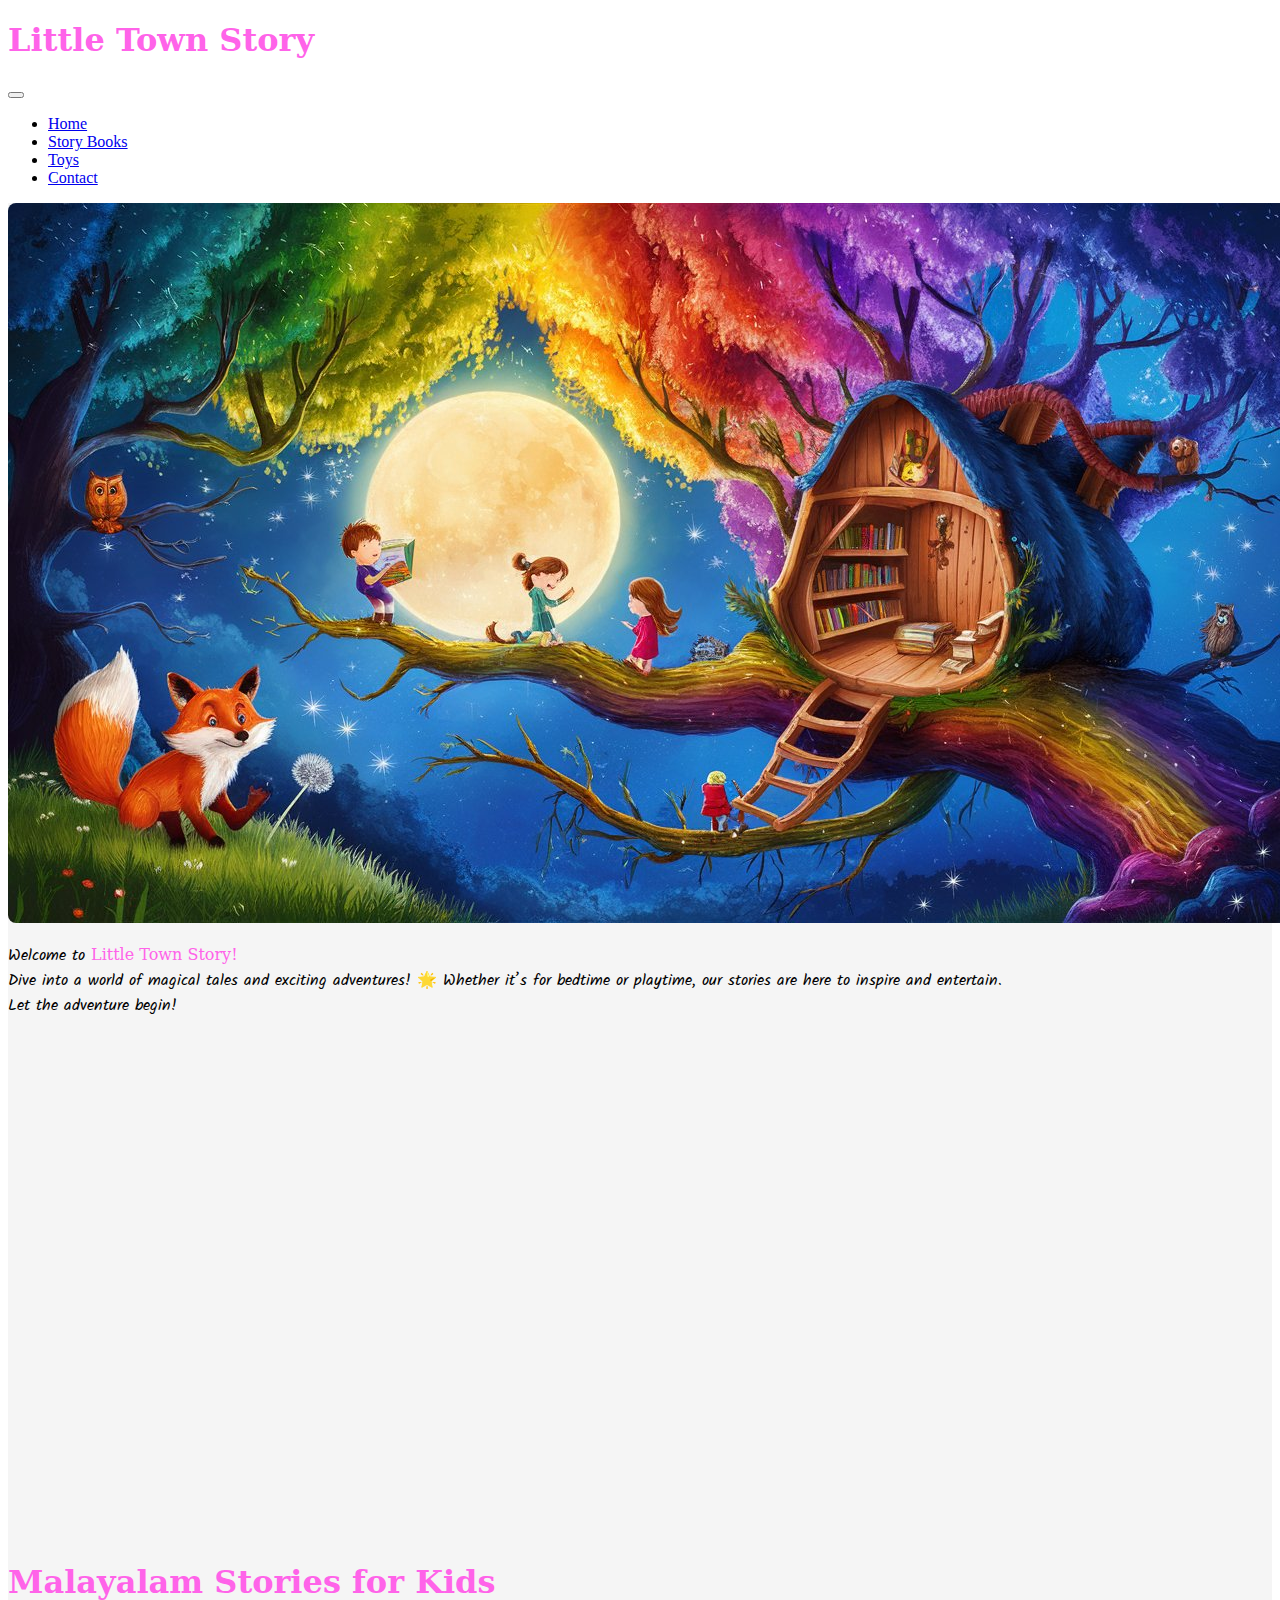
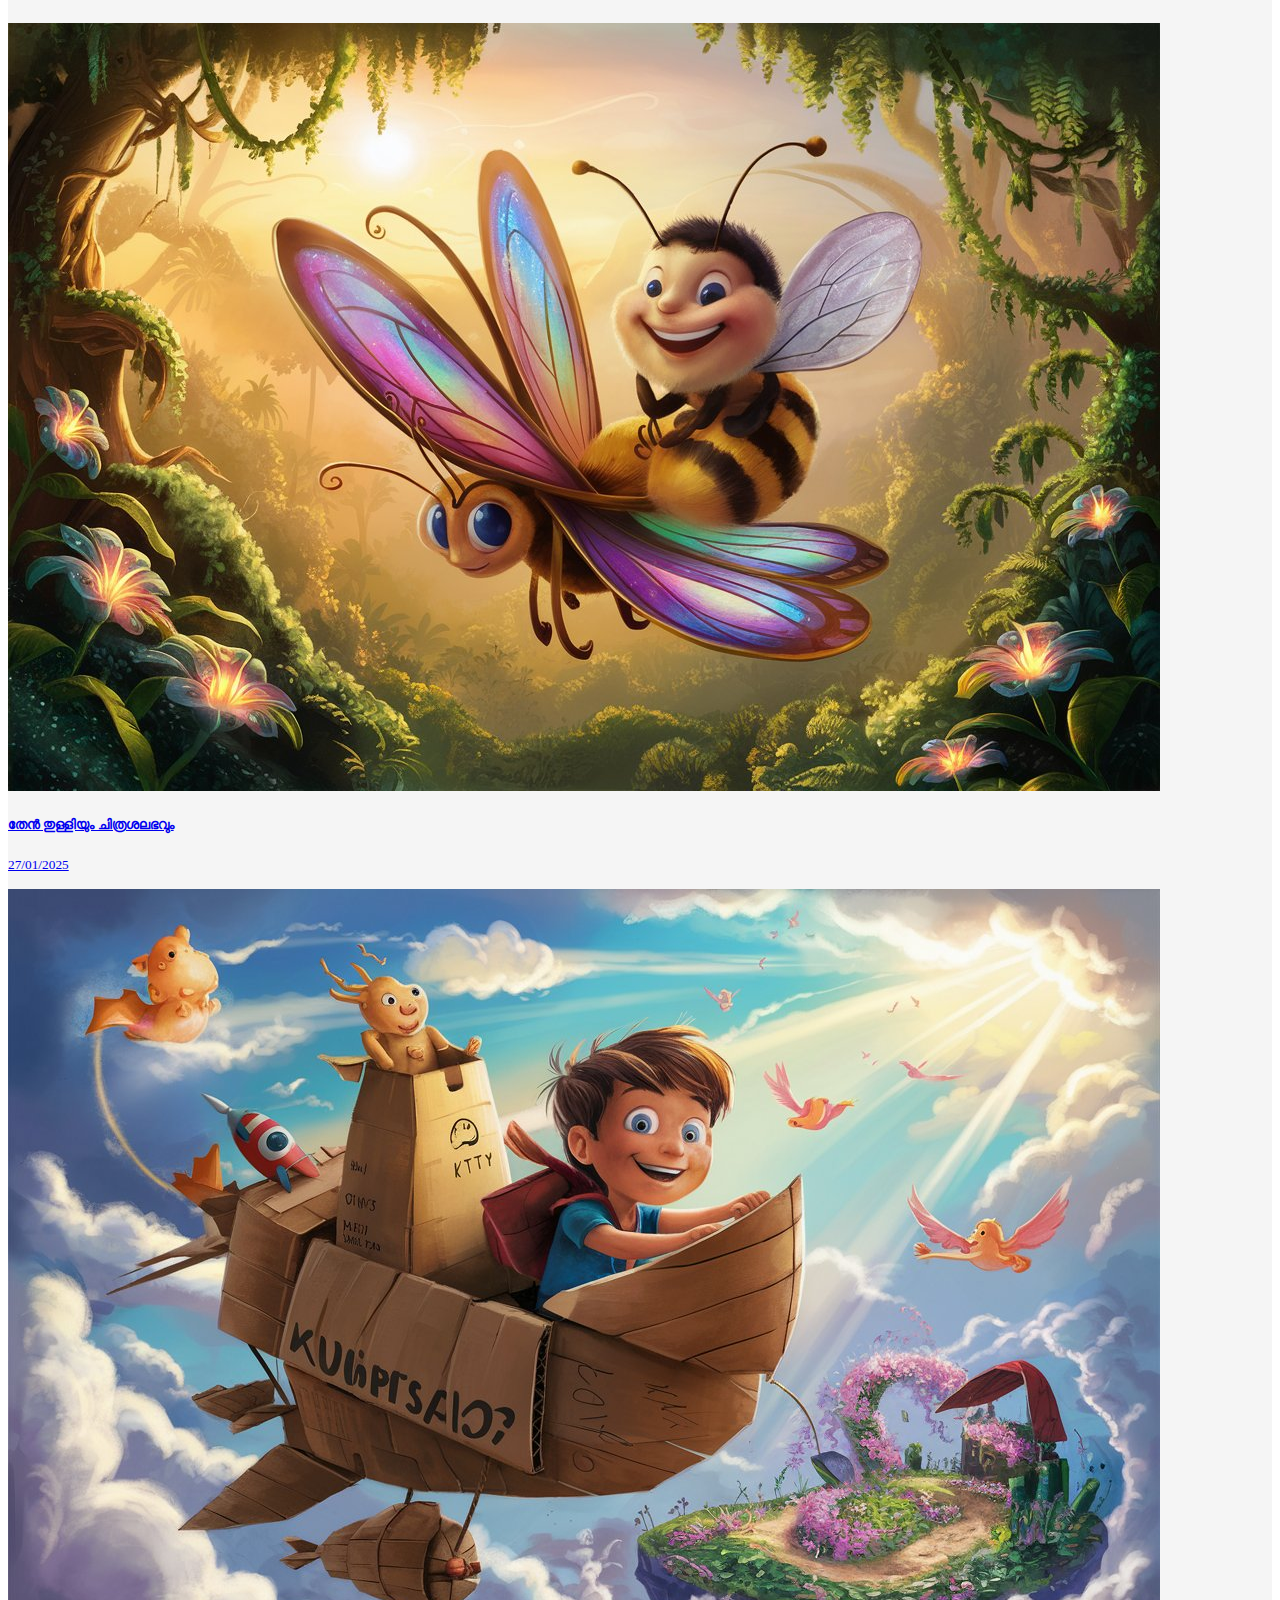
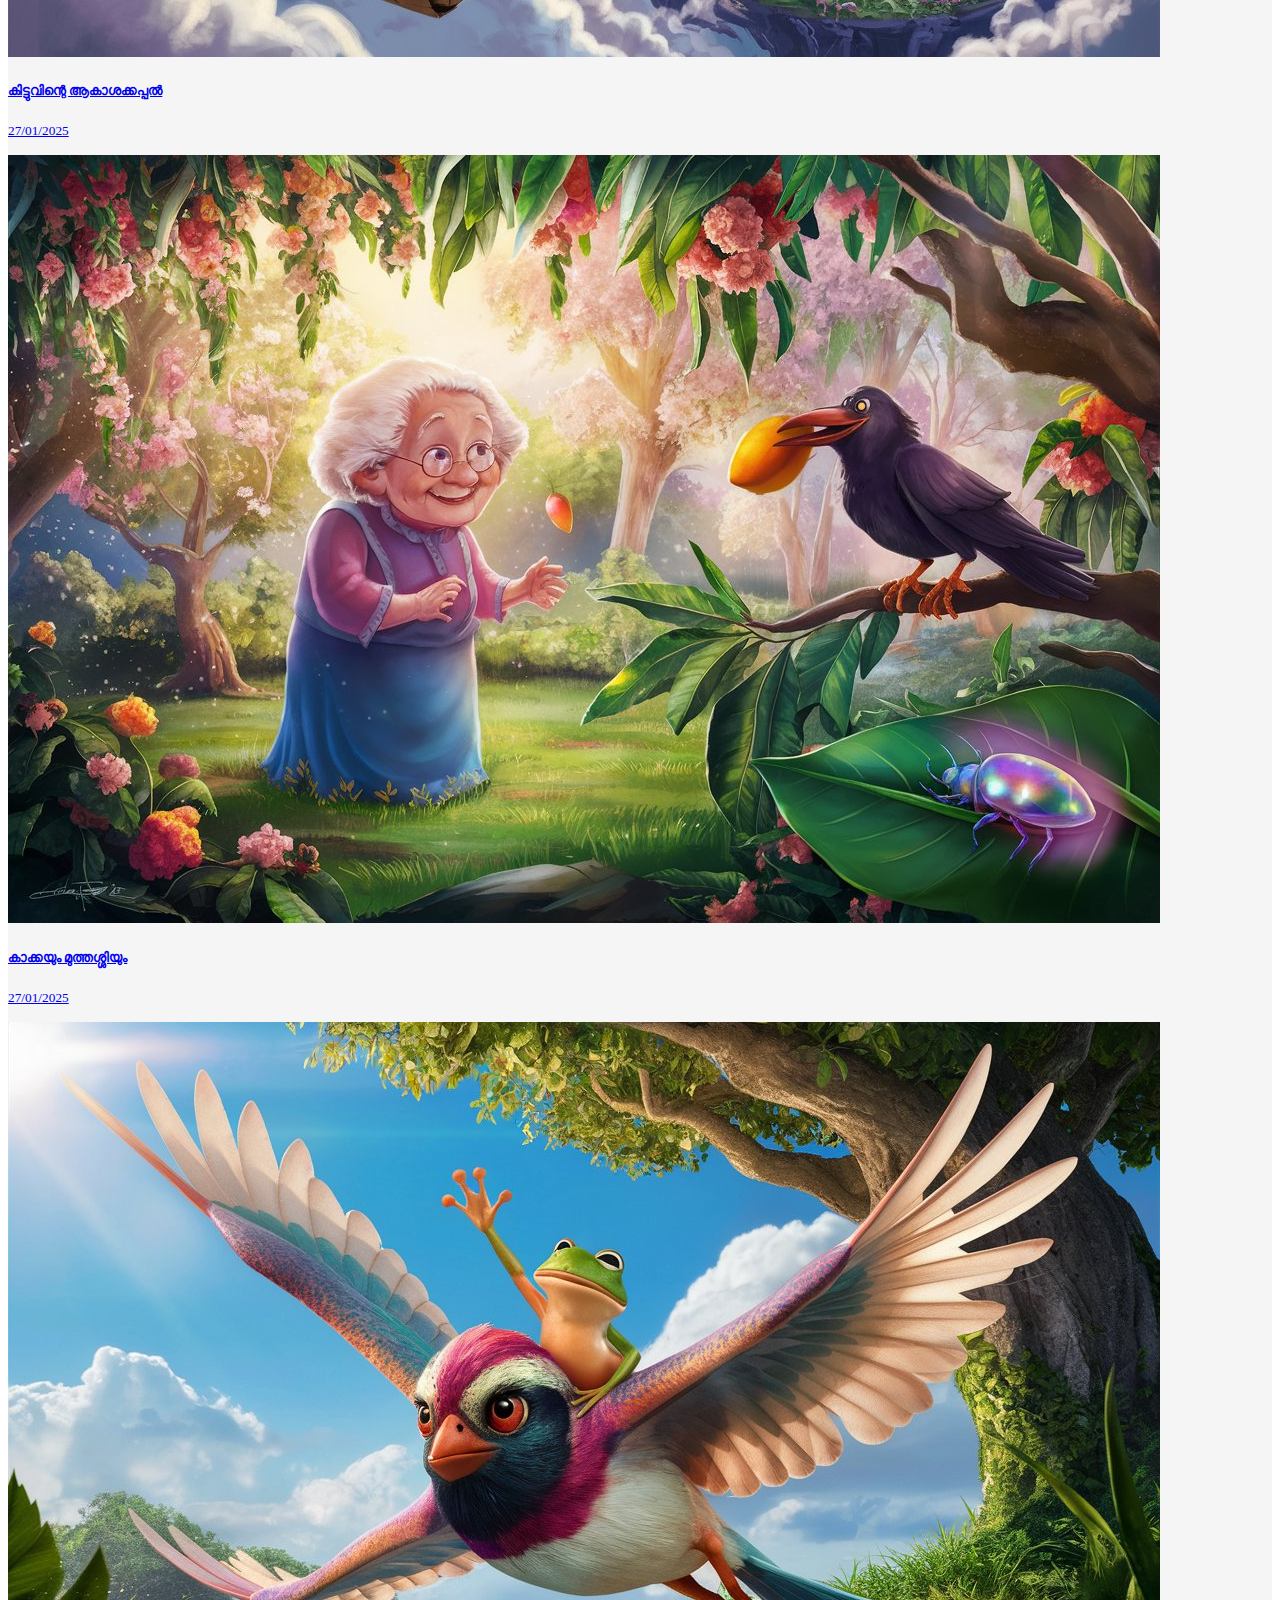
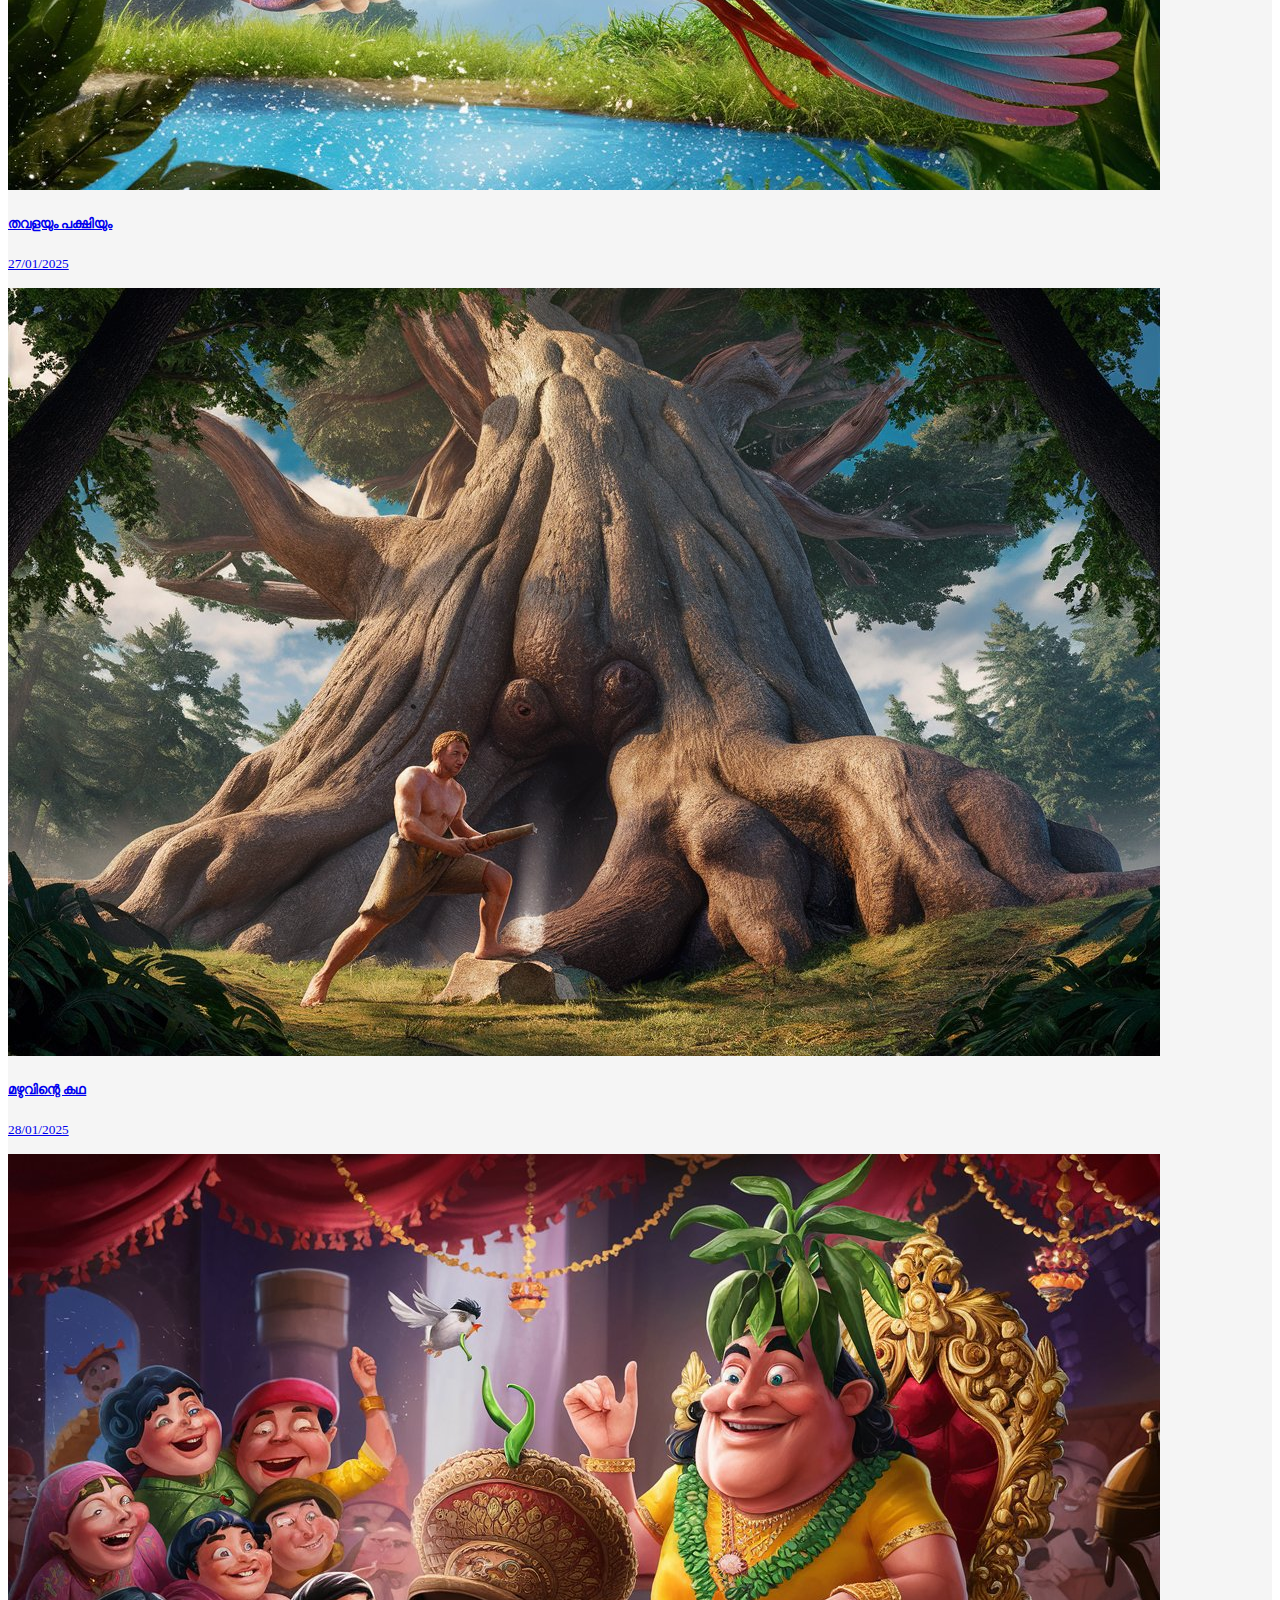
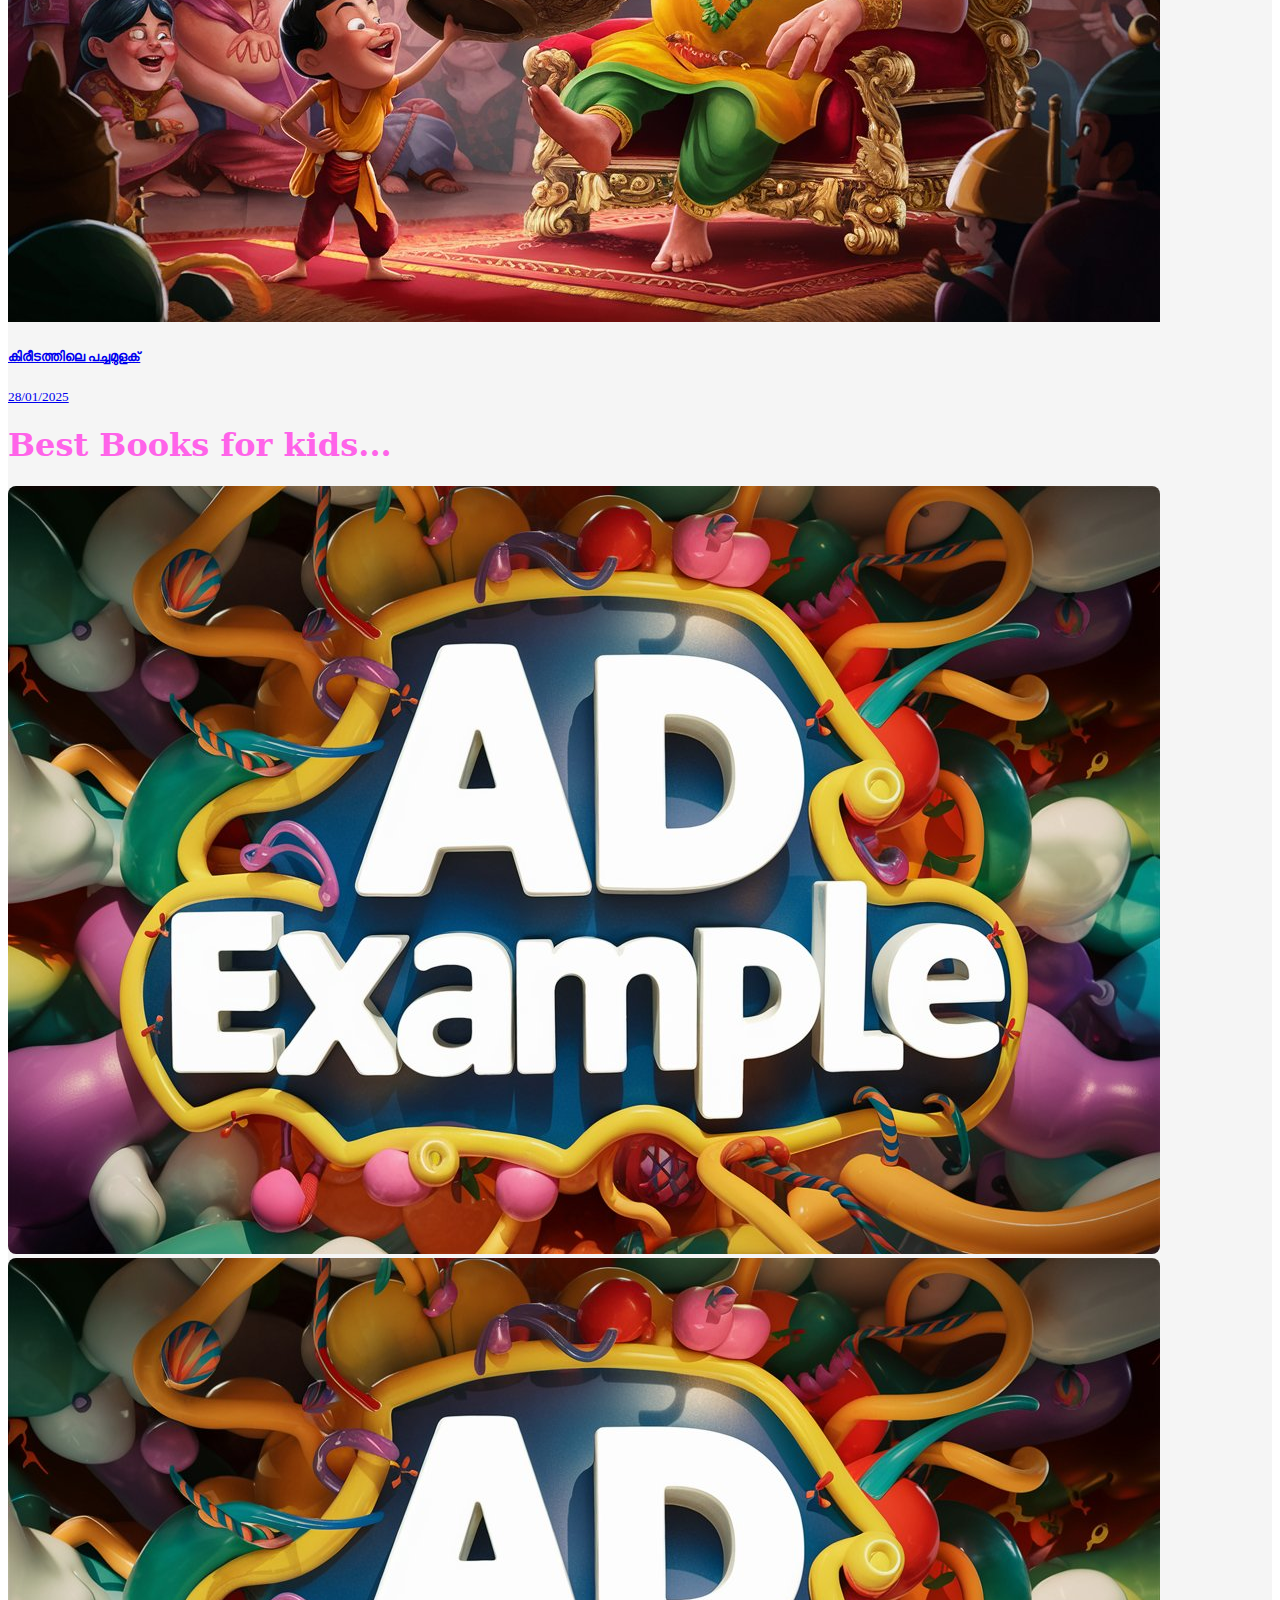
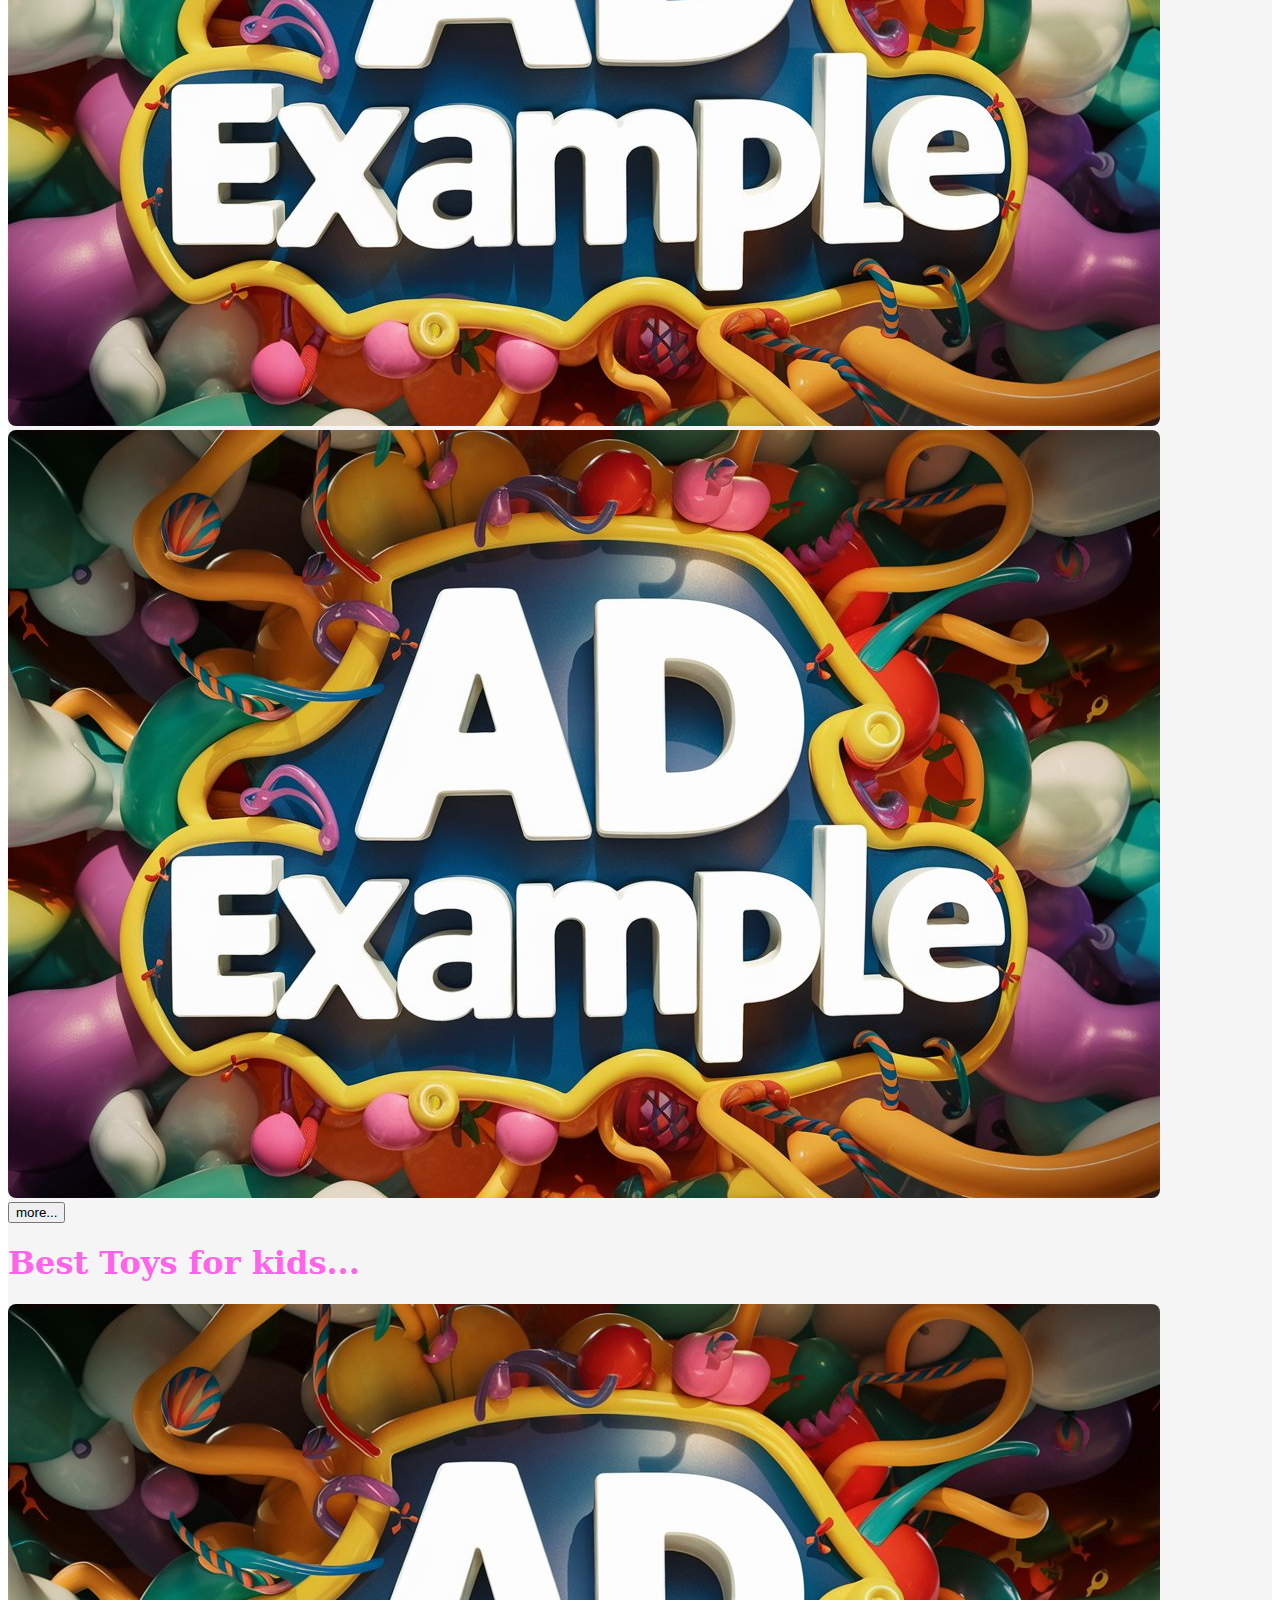
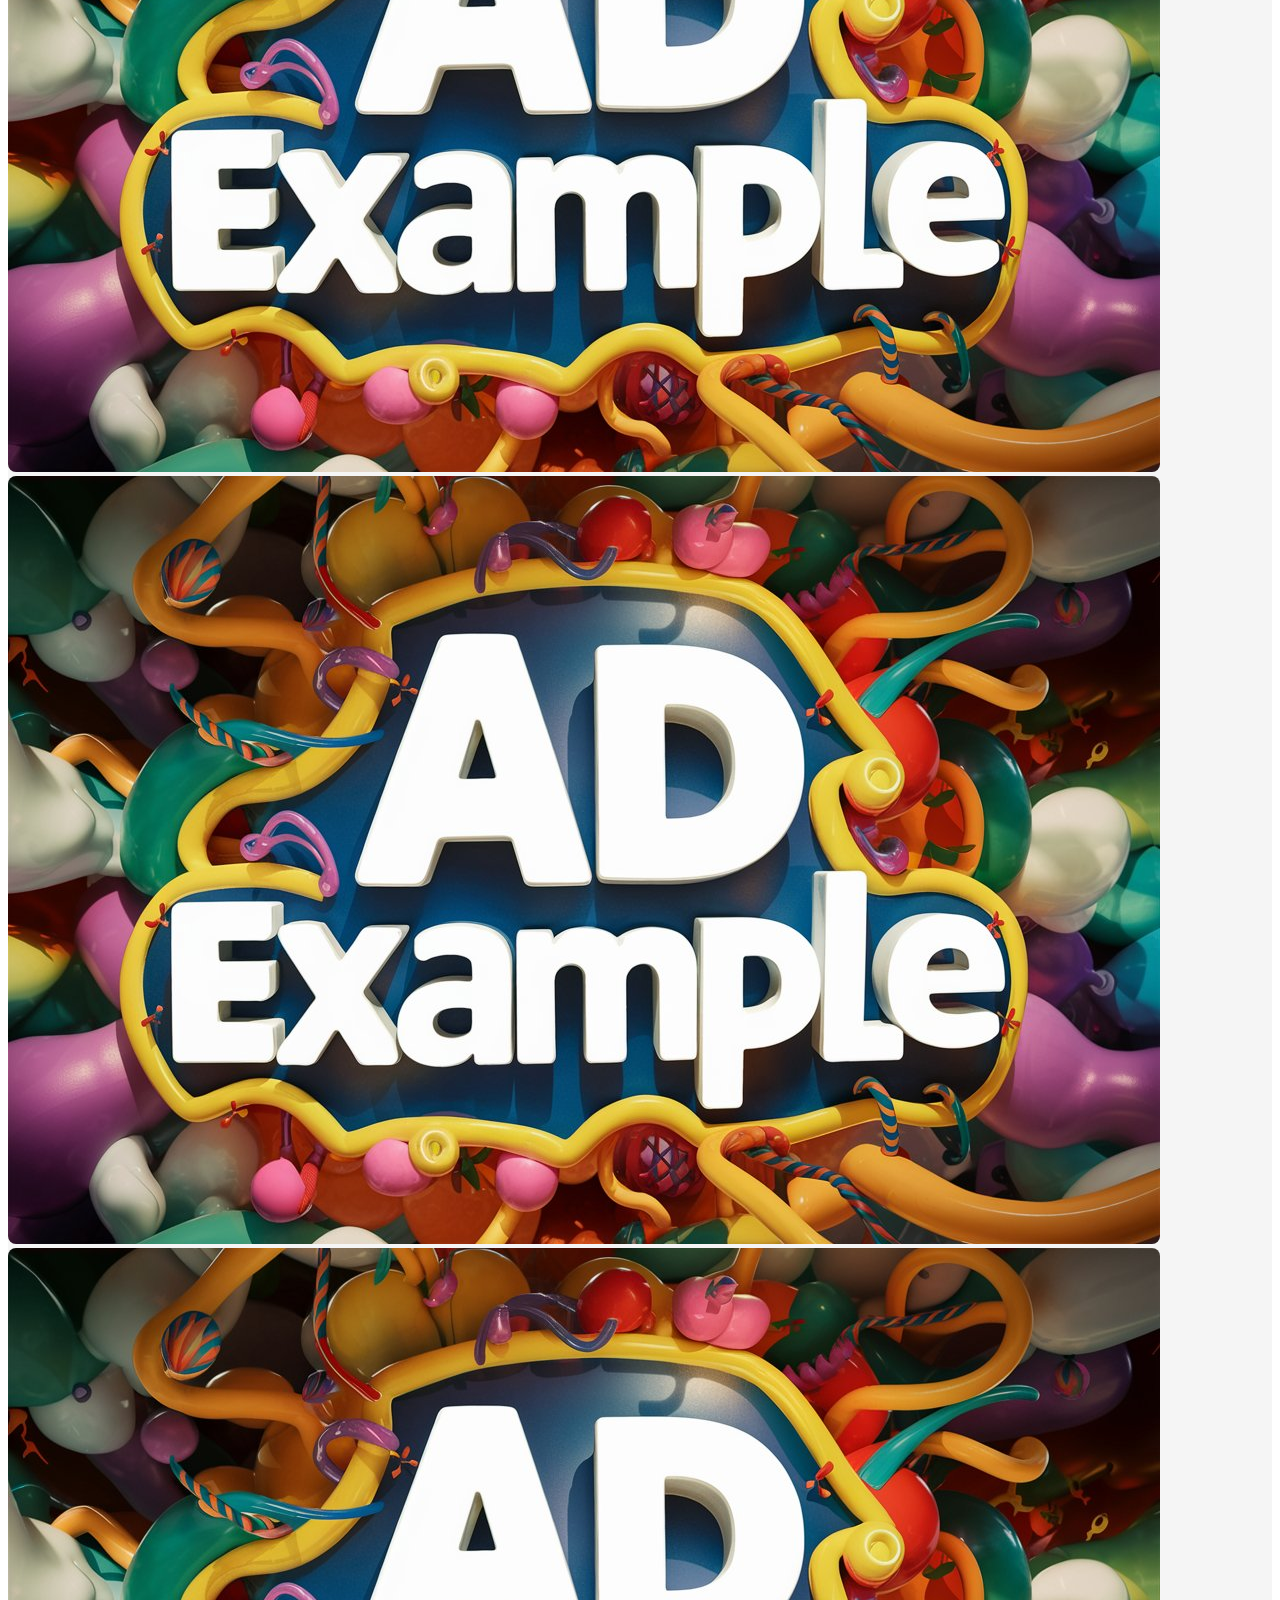
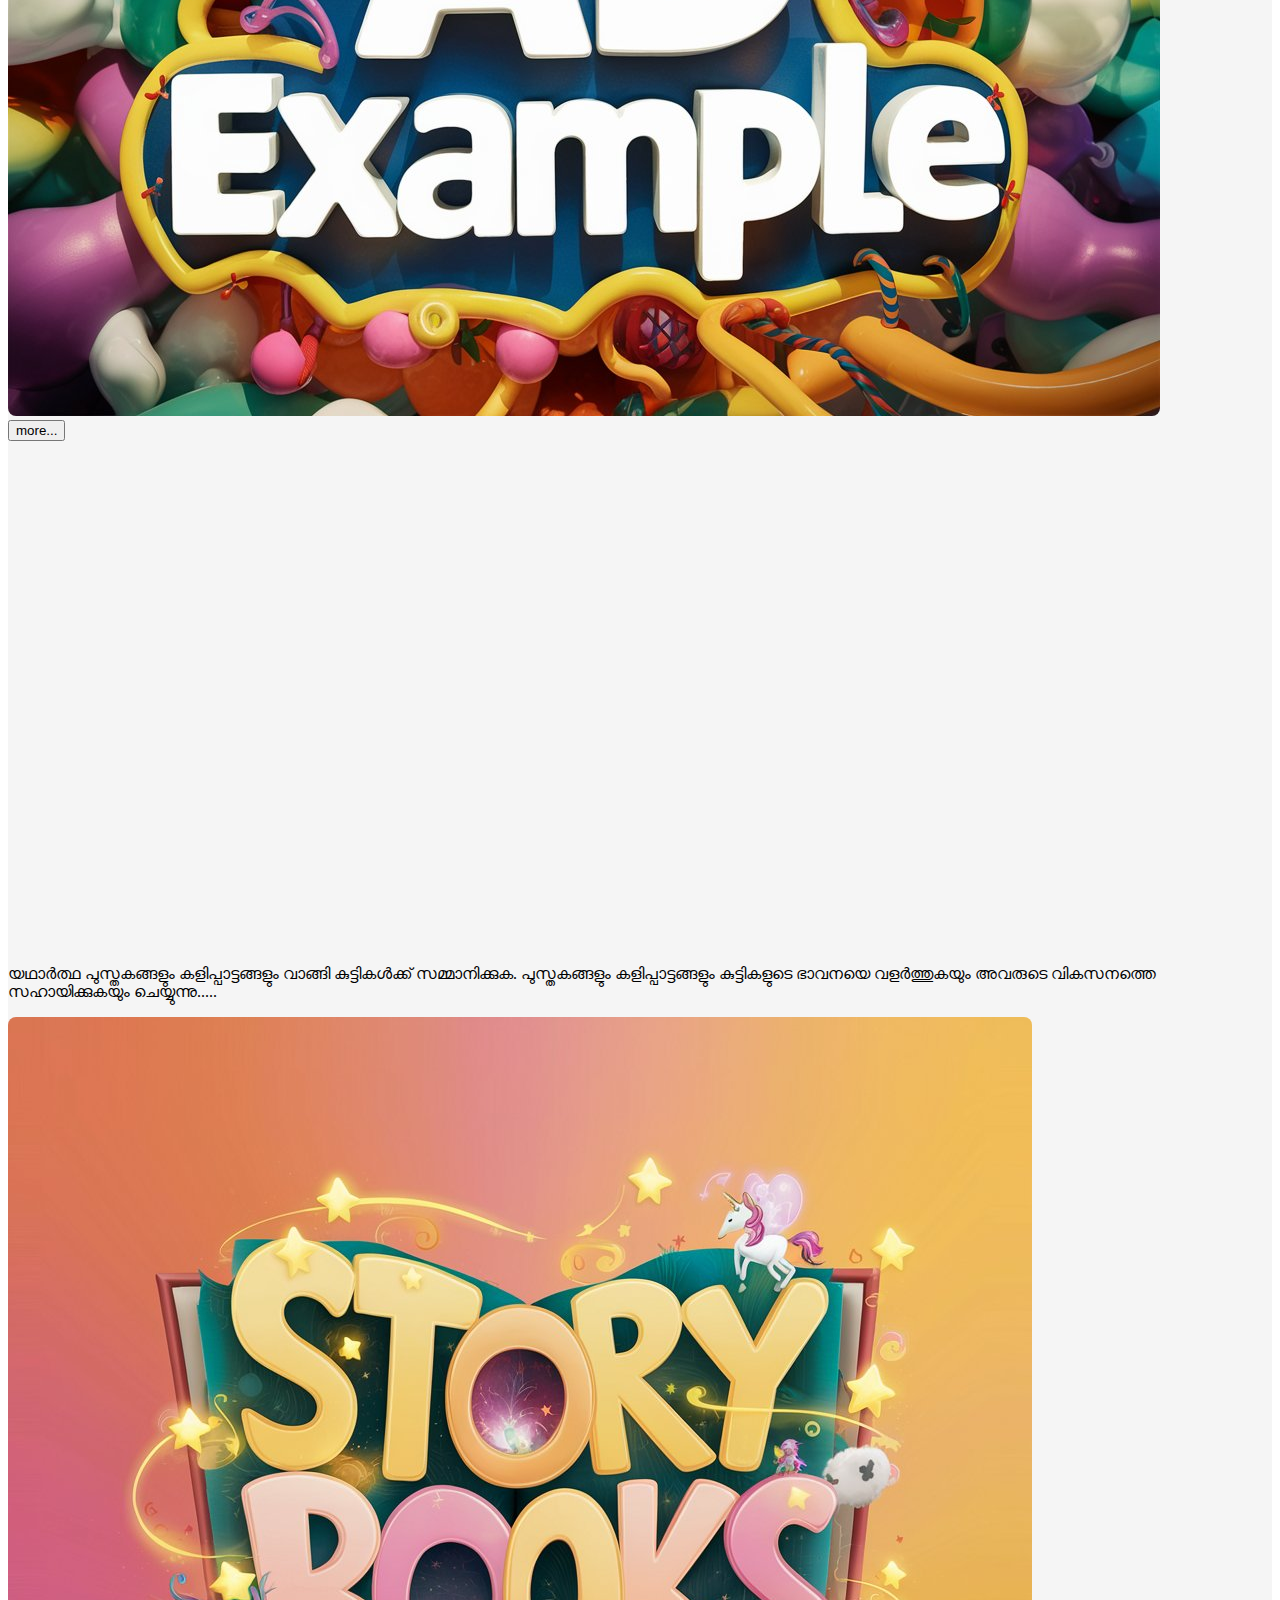
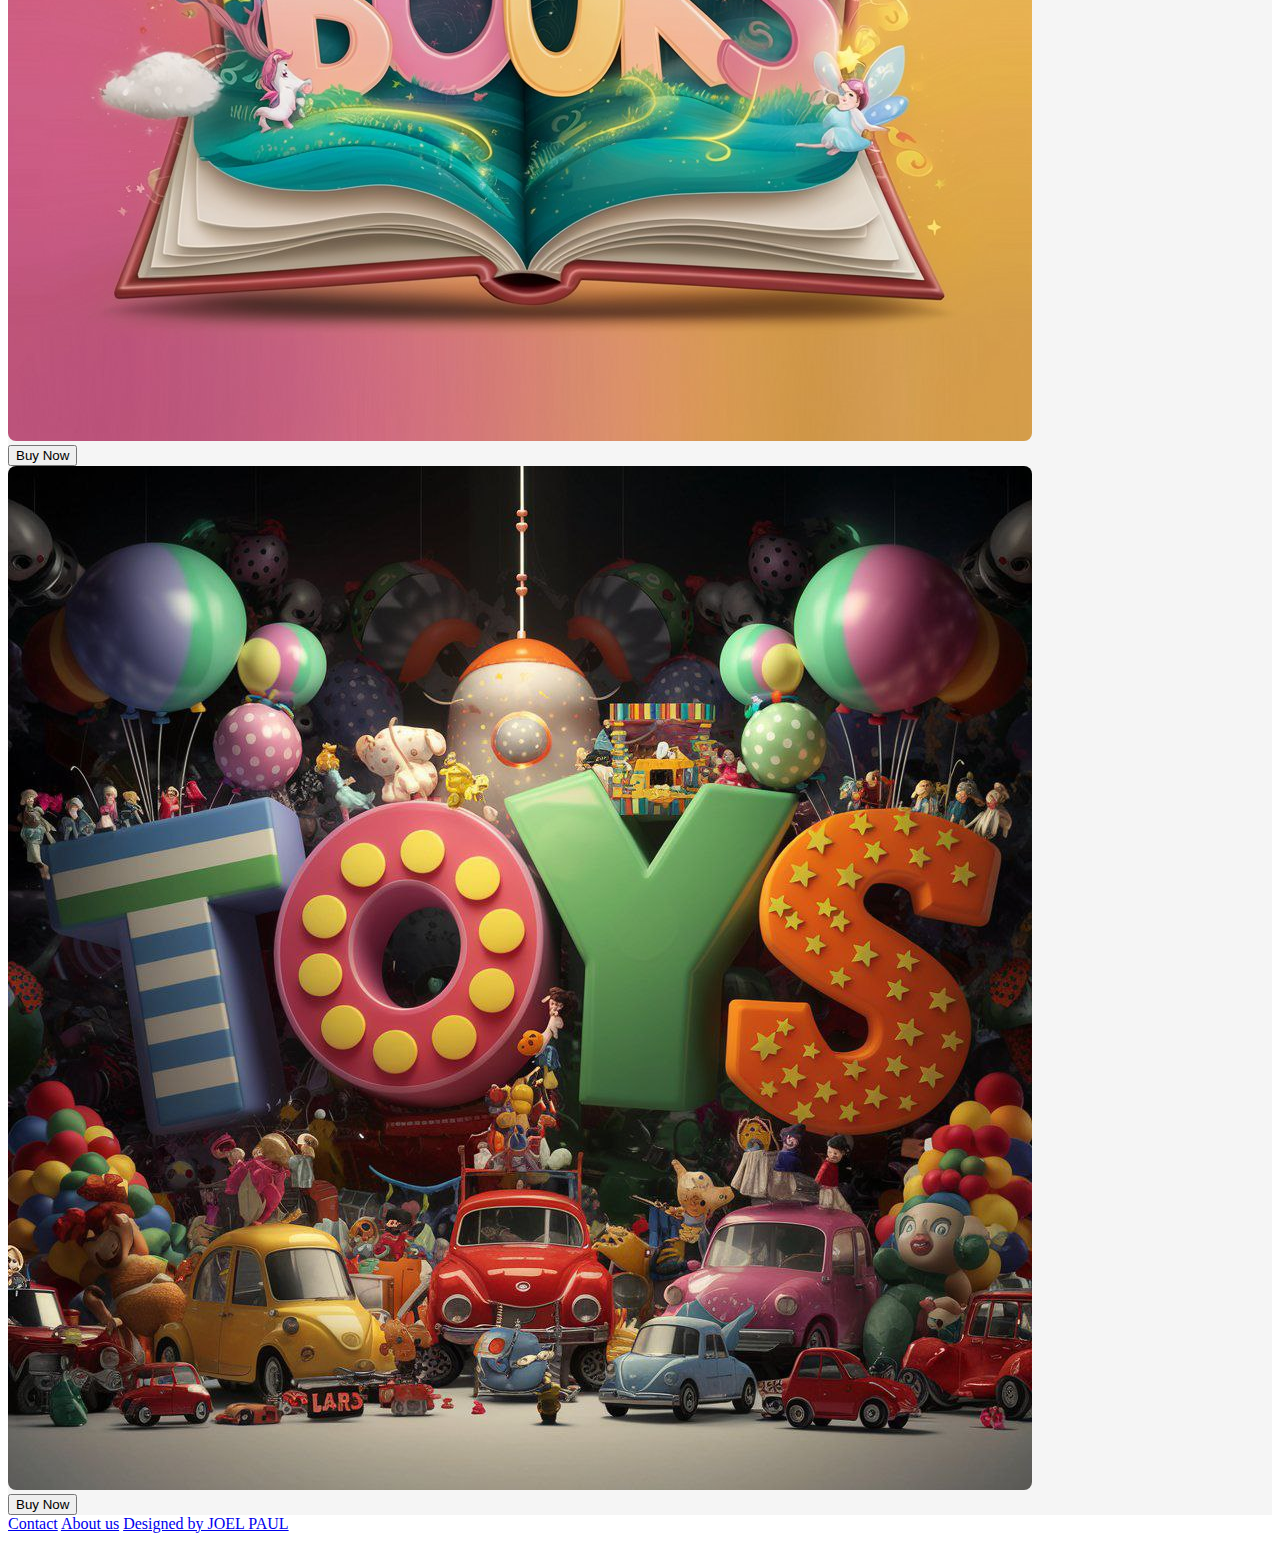
<file: index.html>
<!DOCTYPE html>
<html lang="en">
<head>
    <meta charset="UTF-8">
    <meta name="viewport" content="width=device-width, initial-scale=1.0">

    <meta name="description" content="Beautiful Malayalam kids' stories filled with moral values, fun, and learning. Explore engaging tales for children. മനോഹരമായ മലയാളം കുട്ടികളുടെ കഥകൾ - മൂല്യങ്ങളും വിനോദവും നിറഞ്ഞ കഥകൾ.">
    <meta name="keywords" content="Malayalam story for kids, Malayalam kids stories, Malayalam moral stories, children's stories in Malayalam, ബാലകഥകൾ, കുട്ടികളുടെ കഥകൾ, moral stories in Malayalam">
    <meta name="author" content="Little Town Story">
    <meta name="language" content="ml,en">
    
    <title>Malayalam Stories For Kids | കുട്ടികളുടെ മനോഹരമായ മലയാളം കഥകൾ</title>
    
    <link rel="stylesheet" href="css/style.css">

    <link rel="icon" href="assets/images/icon.jpeg" type="image/icon">

    <link href="https://cdn.jsdelivr.net/npm/bootstrap@5.0.2/dist/css/bootstrap.min.css" rel="stylesheet" integrity="sha384-EVSTQN3/azprG1Anm3QDgpJLIm9Nao0Yz1ztcQTwFspd3yD65VohhpuuCOmLASjC" crossorigin="anonymous">

    <link href="https://fonts.googleapis.com/css2?family=Kalam:wght@400;700&display=swap" rel="stylesheet">

    

</head>
<body>
    <header class="bg-white">
        <div class="row align-items-center ">
            <!-- Left Section: Title -->
            <div class="col-md-6 col-9 ps-5 py-3" >
                <h1 class="name fw-bold fs-1">Little Town Story</h1>
            </div>
    
            <!-- Right Section: Navbar -->
            <div class="col-md-6 col-3 pe-5" >
                <nav class="navbar navbar-expand-lg navbar-light">
                    <!-- Toggler for Smaller Screens -->
                    <button class="navbar-toggler ms-auto" type="button" data-bs-toggle="collapse" data-bs-target="#navbarNav" aria-controls="navbarNav" aria-expanded="false" aria-label="Toggle navigation">
                        <span class="navbar-toggler-icon"></span>
                    </button>
                    
                    <!-- Navbar Items -->
                    <div class="collapse navbar-collapse justify-content-end" id="navbarNav">
                        <ul class="navbar-nav fw-bold">
                            <li class="nav-item">
                                <a class="nav-link text-black" href="#home">Home</a>
                            </li>
                            <li class="nav-item">
                                <a class="nav-link text-black" href="product.html#books">Story Books</a>
                            </li>
                            <li class="nav-item">
                                <a class="nav-link text-black" href="product.html#toys">Toys</a>
                            </li>
                            <li class="nav-item">
                                <a class="nav-link text-black" href="mailto:littletownstory2025@gmail.com">Contact</a>
                            </li>
                        </ul>
                    </div>
                </nav>
            </div>
        </div>
    </header>
    <main class="body_color">

        <section class="container " >
            <div class="row equal-height">
                <div class="col-md-6 col-12 p-3"><img src="assets/images/cover.jpeg" class="img-fluid corner" alt="Cover image of Little Town Story"></div>
                <div class="col-md-6 col-12 p-3 "><div class="bg-white h-100 corner">
                    <p class="p-4 fs-3"><span style="font-family: Kalam,cursive;">Welcome to </span><span class="name">Little Town Story!</span><br>

                    <span style="font-family: Kalam,cursive;">Dive into a world of magical tales and exciting adventures! 🌟 Whether it’s for bedtime or playtime, our stories are here to inspire and entertain.
                    
                    <br>Let the adventure begin!</span>
                    
                    </p></div>
                </div>
            </div>
        </section>
        

        <section class="container ">
            <div class="row">
              <!-- First Column -->
              <div class="col-md-6 d-flex justify-content-center">
                <iframe
                  src="https://adserver.example.com/display-ad"
                  width="398"
                  height="250"
                  style="border:0;"
                  title="Advertisement">
                </iframe>
              </div>
          
              <!-- Second Column -->
              <div class="col-md-6 d-none d-md-block d-flex justify-content-center">
                <iframe
                  src="https://adserver.example.com/display-ad"
                  width="398"
                  height="250"
                  style="border:0;"
                  title="Advertisement">
                </iframe>
              </div>
            </div>
        </section>
          

        <section class="container" id="home">
            <div class="row">
                    <h1 class="texts">Malayalam Stories for Kids</h1>
                <div class="col-md-5 col-12 p-4">
                    <a href="bee_and_butterfly_001.html" class="text-decoration-none text-dark"><div class="card mb-4">
                        <img class="card-img-top" src="assets/images/bee and butterfly_001.jpeg" alt="Malayalam Kids Story Cover Image">
                        <div class="card-body">
                          <h5 class="card-title fw-bold">തേൻ തുള്ളിയും ചിത്രശലഭവും</h5>
                          <p class="card-text"><small class="text-muted">27/01/2025</small></p>
                        </div></a>
                    </div>
                    <a href="Kittu's_Airship_002.html" class="text-decoration-none text-dark"><div class="card mb-4">
                        <img class="card-img-top" src="assets/images/Kittu's Airship_002.jpeg" alt="Malayalam Kids Story Cover Image">
                        <div class="card-body">
                          <h5 class="card-title fw-bold">കിട്ടുവിന്റെ ആകാശക്കപ്പൽ</h5>
                          <p class="card-text"><small class="text-muted">27/01/2025</small></p>
                        </div></a>
                    </div>
                    <a href="grandmother_and_crow_003.html" class="text-decoration-none text-dark"><div class="card mb-4">
                        <img class="card-img-top" src="assets/images/grandmother_crow_003.jpeg" alt="Malayalam Kids Story Cover Image">
                        <div class="card-body">
                          <h5 class="card-title fw-bold">കാക്കയും മുത്തശ്ശിയും</h5>
                          <p class="card-text"><small class="text-muted">27/01/2025</small></p>
                        </div></a>
                    </div>
                </div>

                <div class="col-md-5 col-12 p-4">
                    <a href="frog_and_bird_004.html" class="text-decoration-none text-dark"><div class="card mb-4">
                        <img class="card-img-top" src="assets/images/frog_and_bird_004.jpeg" alt="Malayalam Kids Story Cover Image">
                        <div class="card-body">
                          <h5 class="card-title fw-bold">തവളയും പക്ഷിയും</h5>
                          <p class="card-text"><small class="text-muted">27/01/2025</small></p>
                        </div></a>
                    </div>
                    <a href="story_of_the_axe_005.html" class="text-decoration-none text-dark"><div class="card mb-4">
                        <img class="card-img-top" src="assets/images/Story of the Axe_005.jpeg" alt="Malayalam Kids Story Cover Image">
                        <div class="card-body">
                          <h5 class="card-title fw-bold">മഴുവിന്റെ കഥ</h5>
                          <p class="card-text"><small class="text-muted">28/01/2025</small></p>
                        </div></a>
                    </div>
                    <a href="green_chili_crown_006.html" class="text-decoration-none text-dark"><div class="card mb-4">
                        <img class="card-img-top" src="assets/images/green chilly crown_005.jpeg" alt="Malayalam Kids Story Cover Image">
                        <div class="card-body">
                          <h5 class="card-title fw-bold">കിരീടത്തിലെ പച്ചമുളക്</h5>
                          <p class="card-text"><small class="text-muted">28/01/2025</small></p>
                        </div></a>
                    </div>
                </div>
                <div class="col-md-2 col-8">
                    <h1 class="texts">Best Books for kids...</h1>
                    <img src="assets/images/ad_example.jpeg" alt="Story books for kids cover" class="img-fluid corner pt-4">
                    <img src="assets/images/ad_example.jpeg" alt="Story books for kids cover" class="img-fluid corner pt-4">
                    <img src="assets/images/ad_example.jpeg" alt="Story books for kids cover" class="img-fluid corner pt-4">
                    <div class="py-3">
                        <button type="button" class="btn btn-primary">more...</button>
                    </div>
                    <h1 class="texts pt-5">Best Toys for kids...</h1>
                    <img src="assets/images/ad_example.jpeg" alt="kids toys img" class="img-fluid corner pt-4">
                    <img src="assets/images/ad_example.jpeg" alt="kids toys img" class="img-fluid corner pt-4">
                    <img src="assets/images/ad_example.jpeg" alt="kids toys img" class="img-fluid corner pt-4">
                    <div class="py-3">
                        <button type="button" class="btn btn-primary">more...</button>
                    </div>
                </div>
            </div>

        </section>

        <section class="container ">
            <div class="row">
              <!-- First Column -->
              <div class="col-md-6 d-flex justify-content-center">
                <iframe
                  src="https://adserver.example.com/display-ad"
                  width="398"
                  height="250"
                  style="border:0;"
                  title="Advertisement">
                </iframe>
              </div>
          
              <!-- Second Column -->
              <div class="col-md-6 d-none d-md-block d-flex justify-content-center">
                <iframe
                  src="https://adserver.example.com/display-ad"
                  width="398"
                  height="250"
                  style="border:0;"
                  title="Advertisement">
                </iframe>
              </div>
            </div>
        </section>

        <section class="container">
            <div class="row p-4">
                <div class="col-12 bg-white corner">
                    <p class="p-5 fw-bold"> യഥാർത്ഥ പുസ്തകങ്ങളും കളിപ്പാട്ടങ്ങളും വാങ്ങി കുട്ടികൾക്ക് സമ്മാനിക്കുക. പുസ്തകങ്ങളും കളിപ്പാട്ടങ്ങളും കുട്ടികളുടെ ഭാവനയെ വളർത്തുകയും അവരുടെ വികസനത്തെ സഹായിക്കുകയും ചെയ്യുന്നു.....</p>
                    <div class="row">
                        <div class="col-12 col-md-6">
                            <a href="product.html#books"><img src="assets/images/books.jpeg" alt="Story books for kids cover" class="img-fluid corner p-5"></a>
                            <div class="ps-5 pb-5">
                                <a href="product.html#books"><button type="button" class="btn btn-primary">Buy Now</button></a>
                            </div>
                        </div>
                        <div class="col-12 col-md-6">
                            <a href="product.html#toys"><img src="assets/images/toys.jpg" alt="kids toys img" class="img-fluid corner p-5"></a>
                            <div class="ps-5 pb-5">
                                <a href="product.html#toys"><button type="button" class="btn btn-primary">Buy Now</button></a>
                            </div>
                        </div>
                    </div>
                </div>
            </div>
        </section>

    </main>

    <footer class="bg-secondary">
       <section class="container text-center">
            <div>
                <a class="text-white nav-link fw-bold" href="mailto:littletownstory2025@gmail.com">Contact</a>
                <a class="text-white nav-link fw-bold" href="#">About us</a>
                <a class="text-white nav-link fw-bold" href="#">Designed by JOEL PAUL</a>
            </div>
       </section>
    </footer>
    
    
    <script src="https://cdn.jsdelivr.net/npm/@popperjs/core@2.9.2/dist/umd/popper.min.js" integrity="sha384-IQsoLXl5PILFhosVNubq5LC7Qb9DXgDA9i+tQ8Zj3iwWAwPtgFTxbJ8NT4GN1R8p" crossorigin="anonymous"></script>
    <script src="https://cdn.jsdelivr.net/npm/bootstrap@5.0.2/dist/js/bootstrap.min.js" integrity="sha384-cVKIPhGWiC2Al4u+LWgxfKTRIcfu0JTxR+EQDz/bgldoEyl4H0zUF0QKbrJ0EcQF" crossorigin="anonymous"></script>
</body>
</html>
</file>
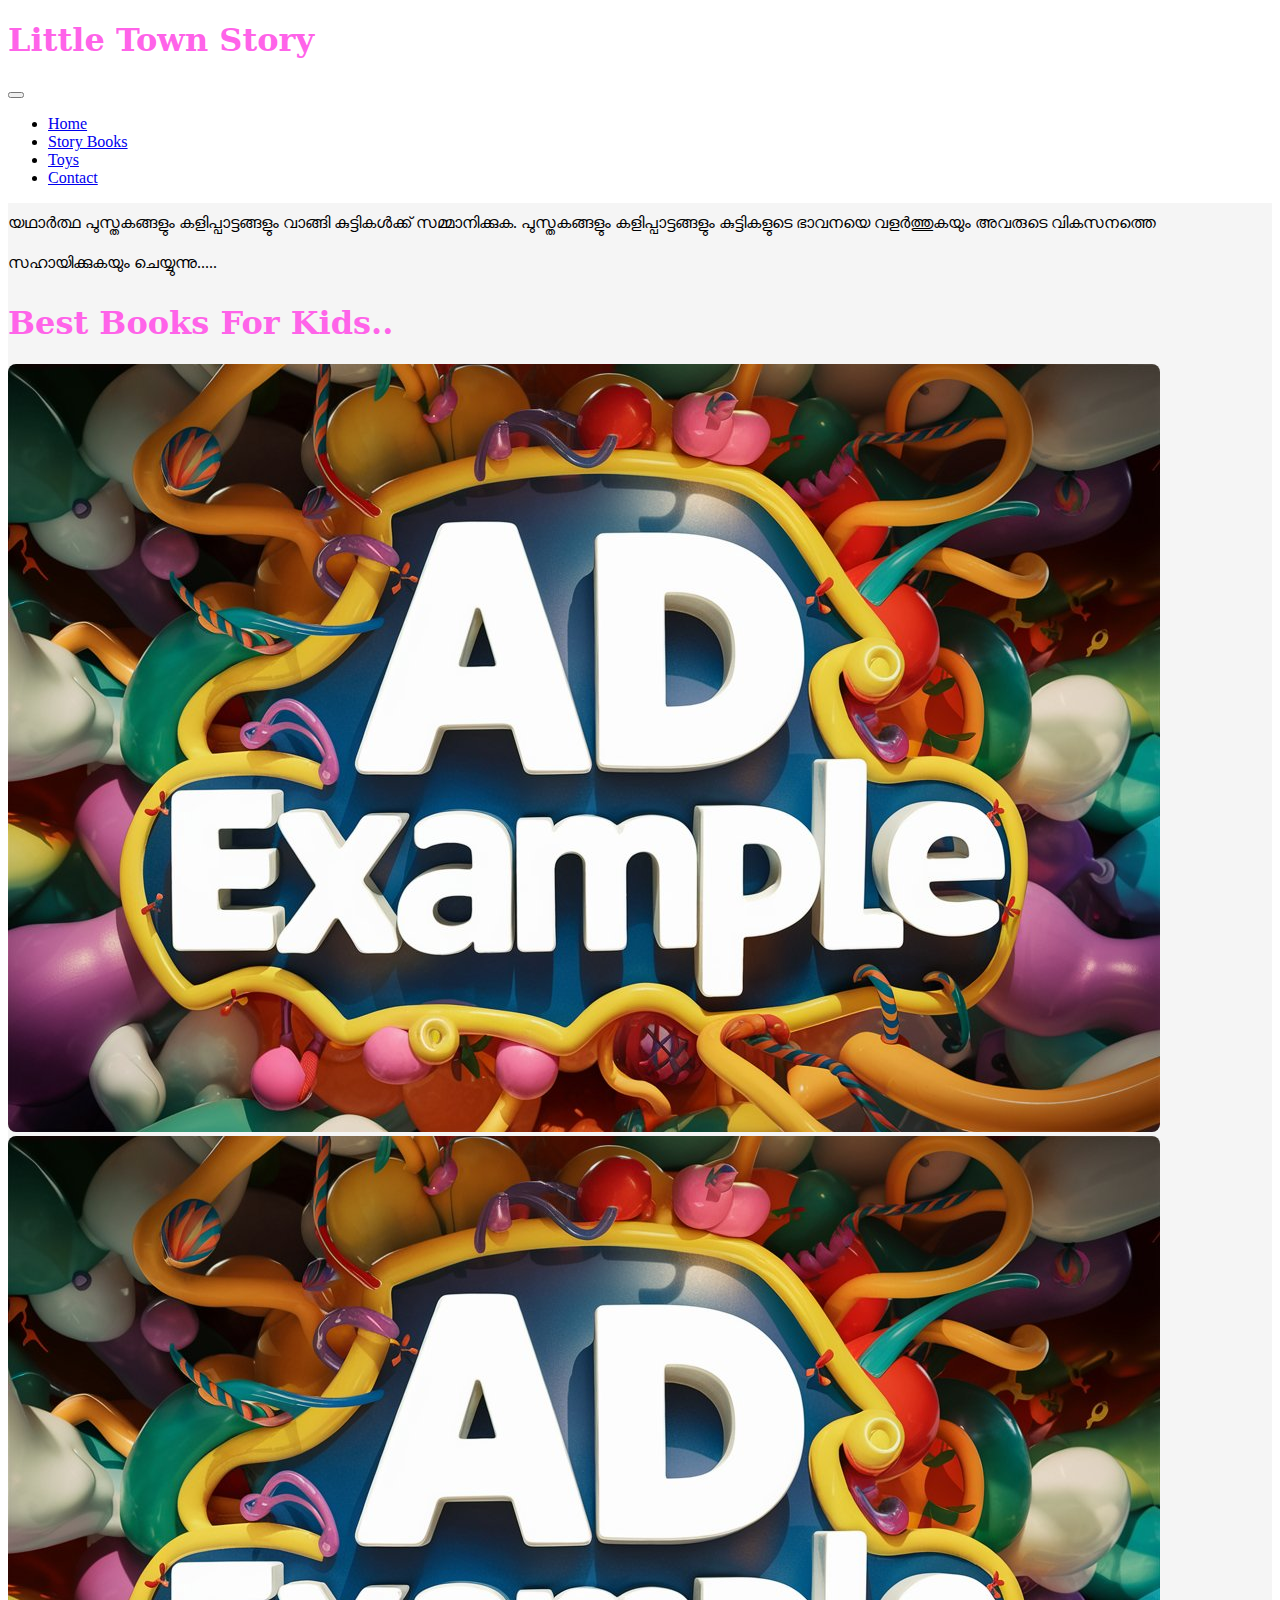
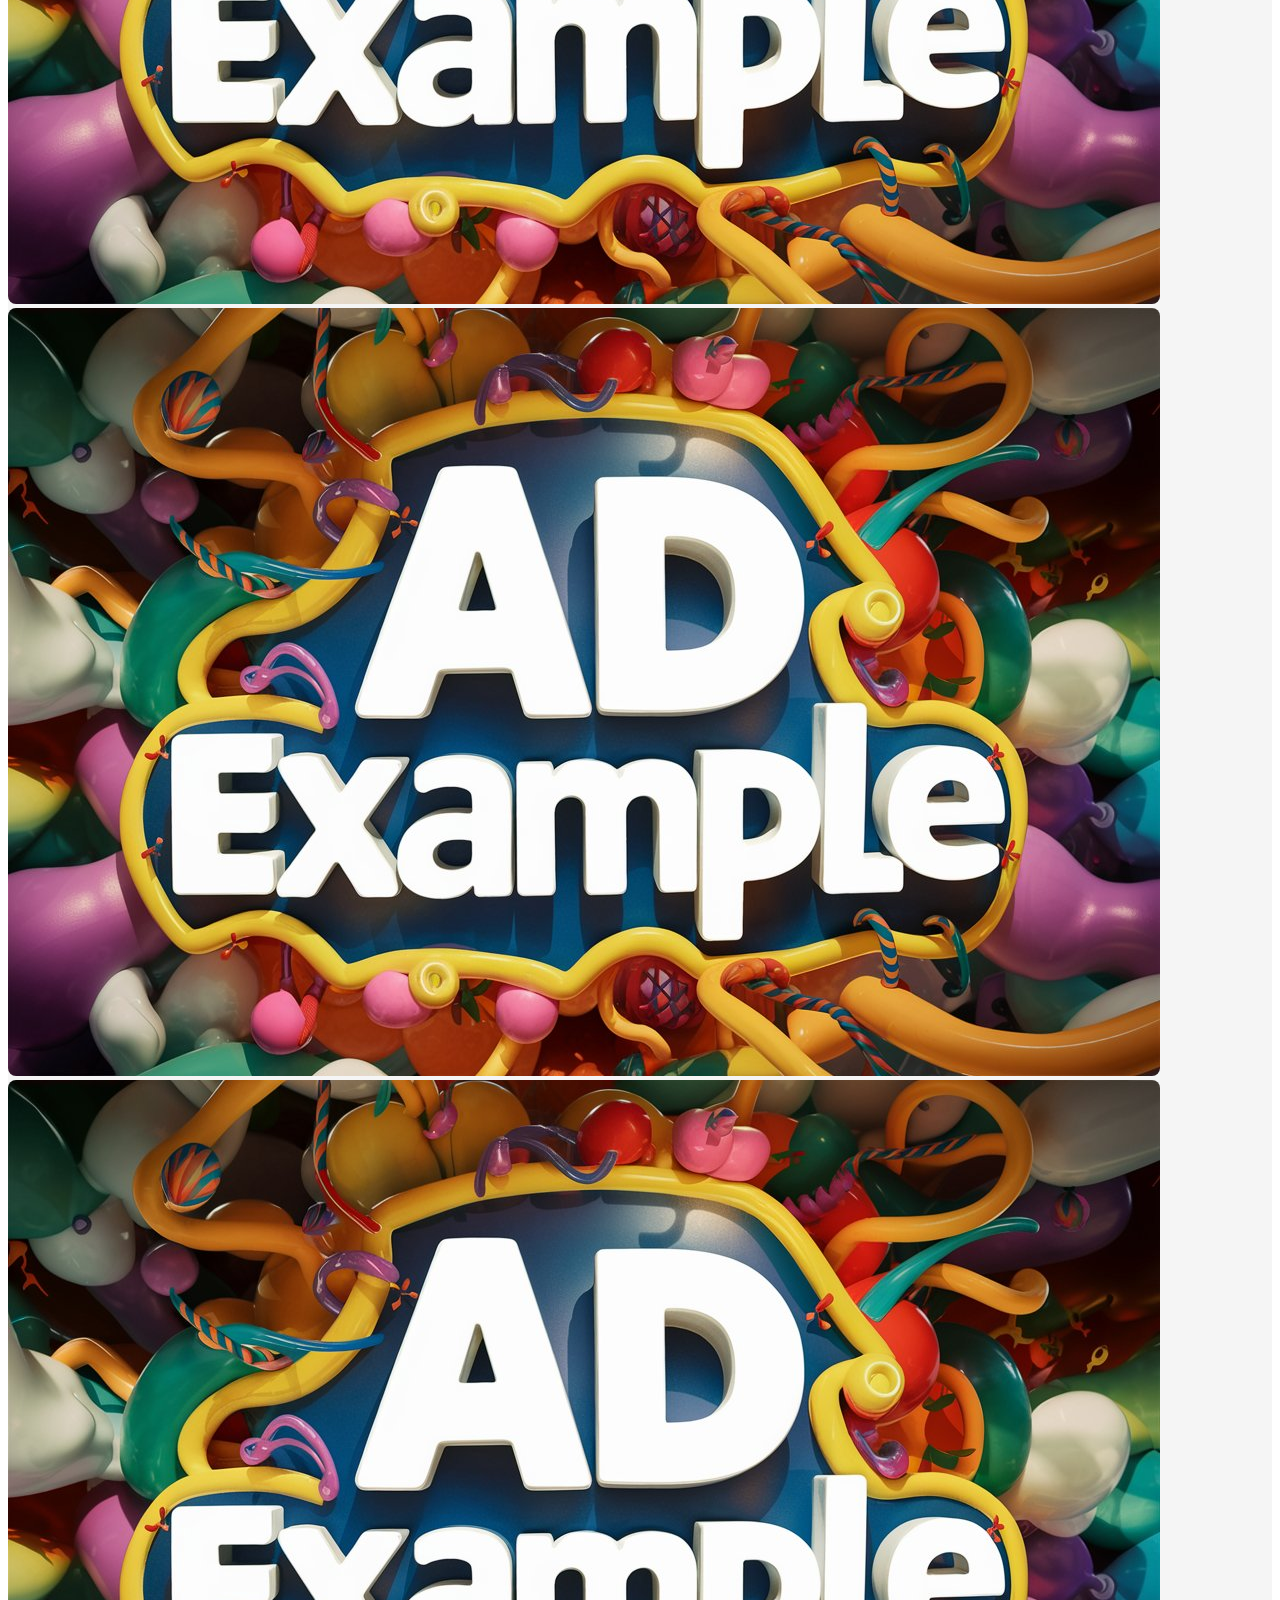
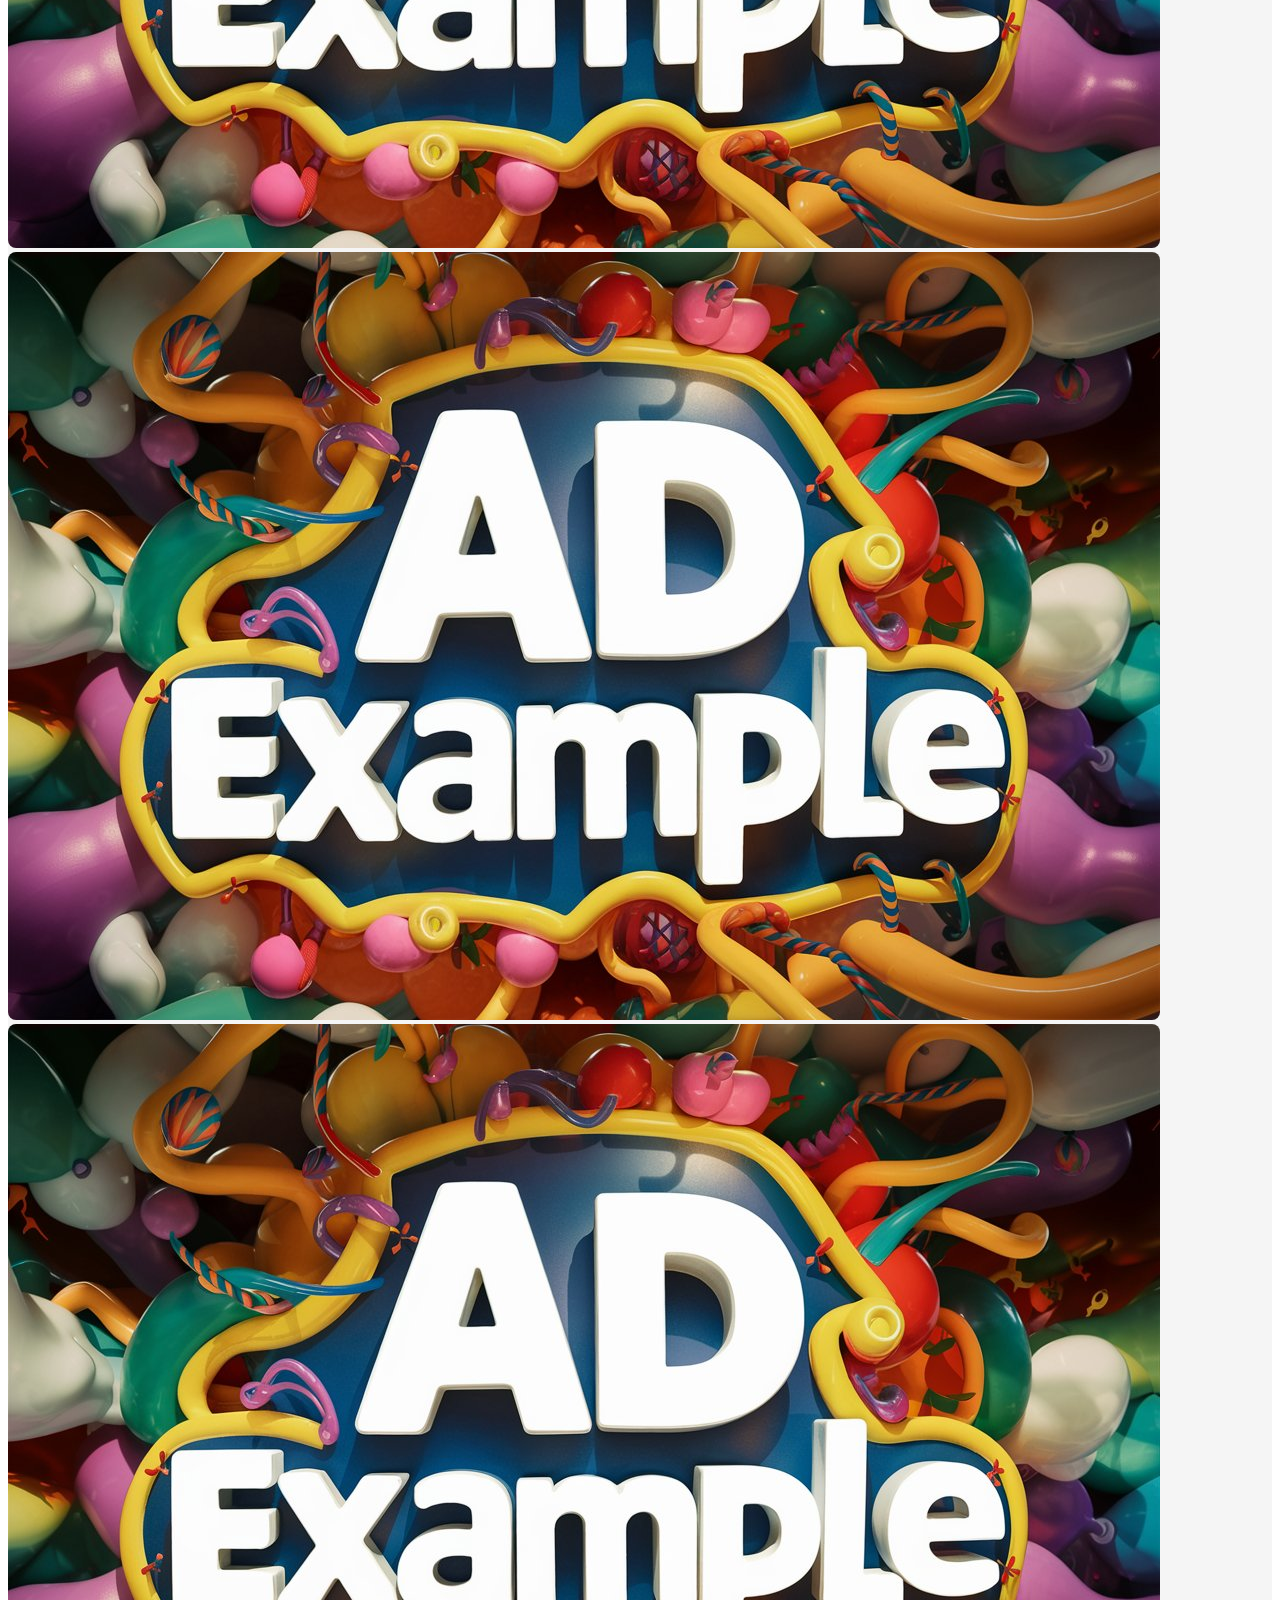
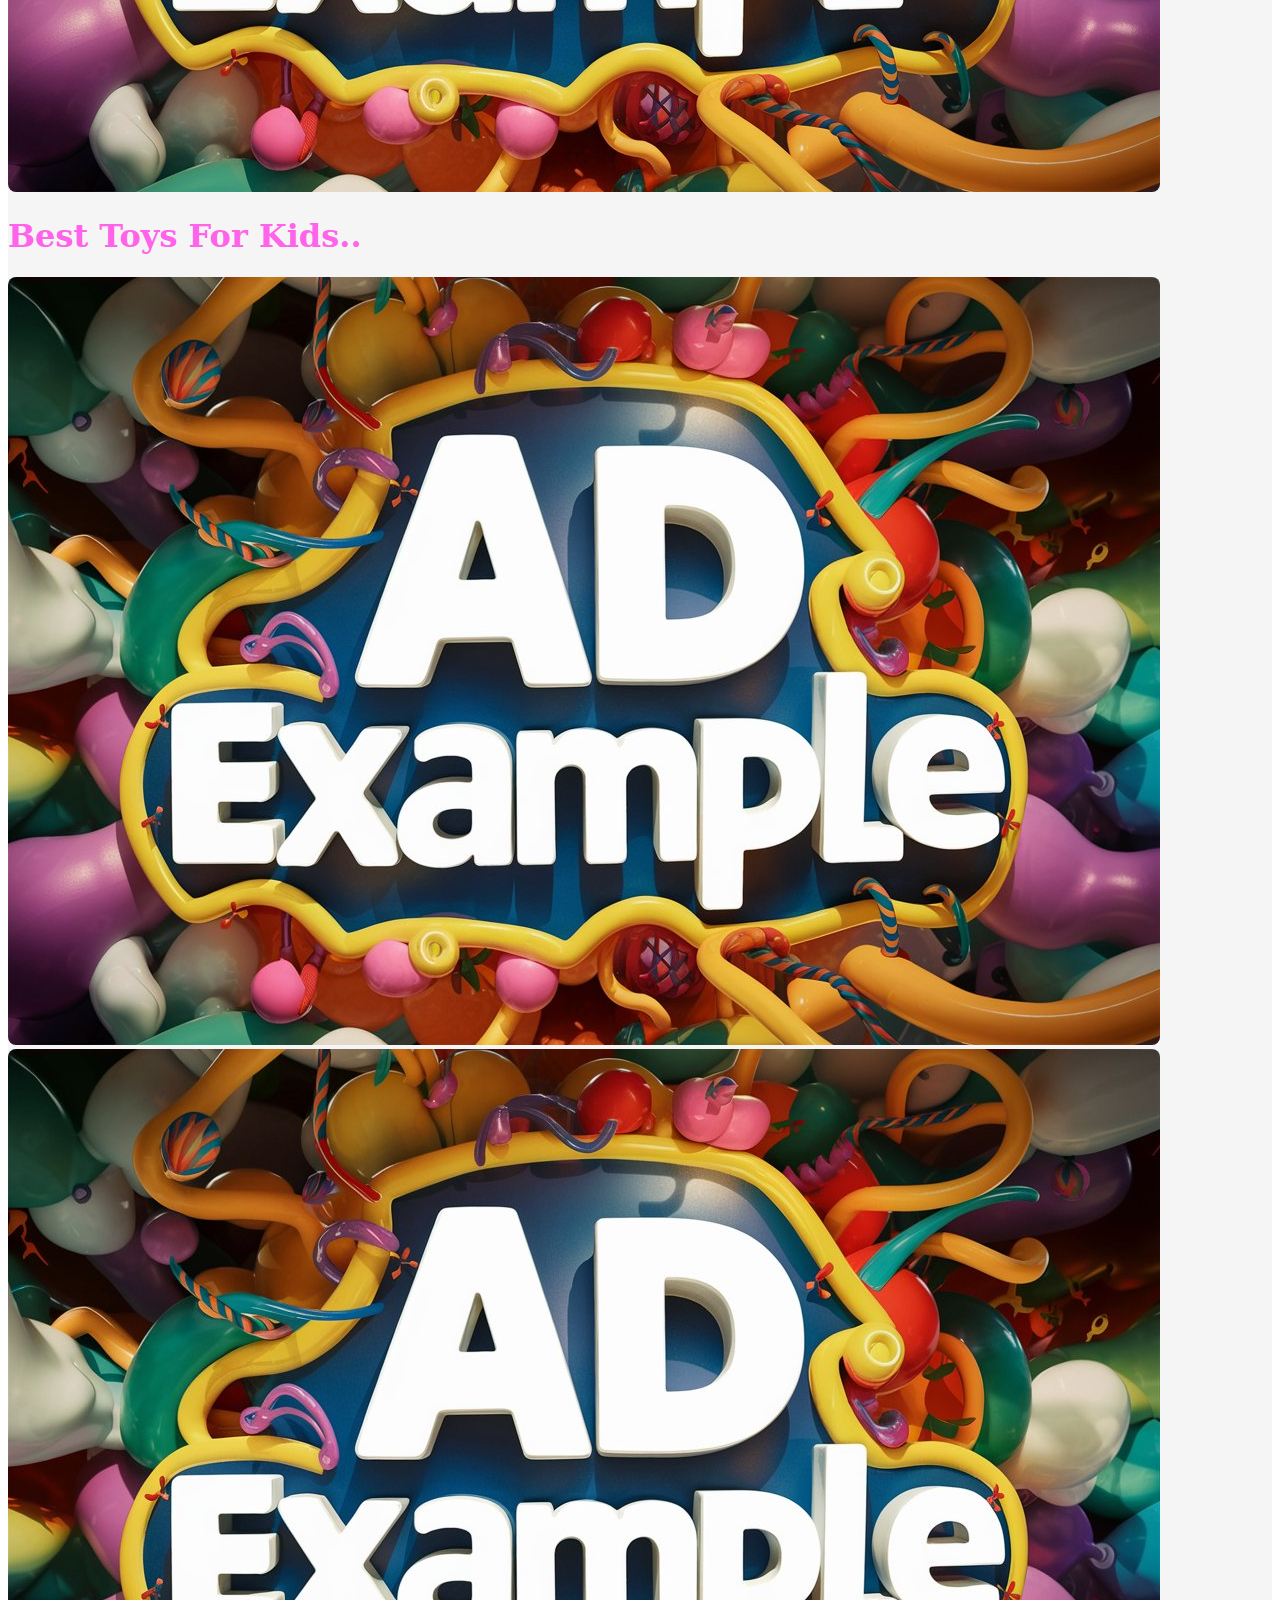
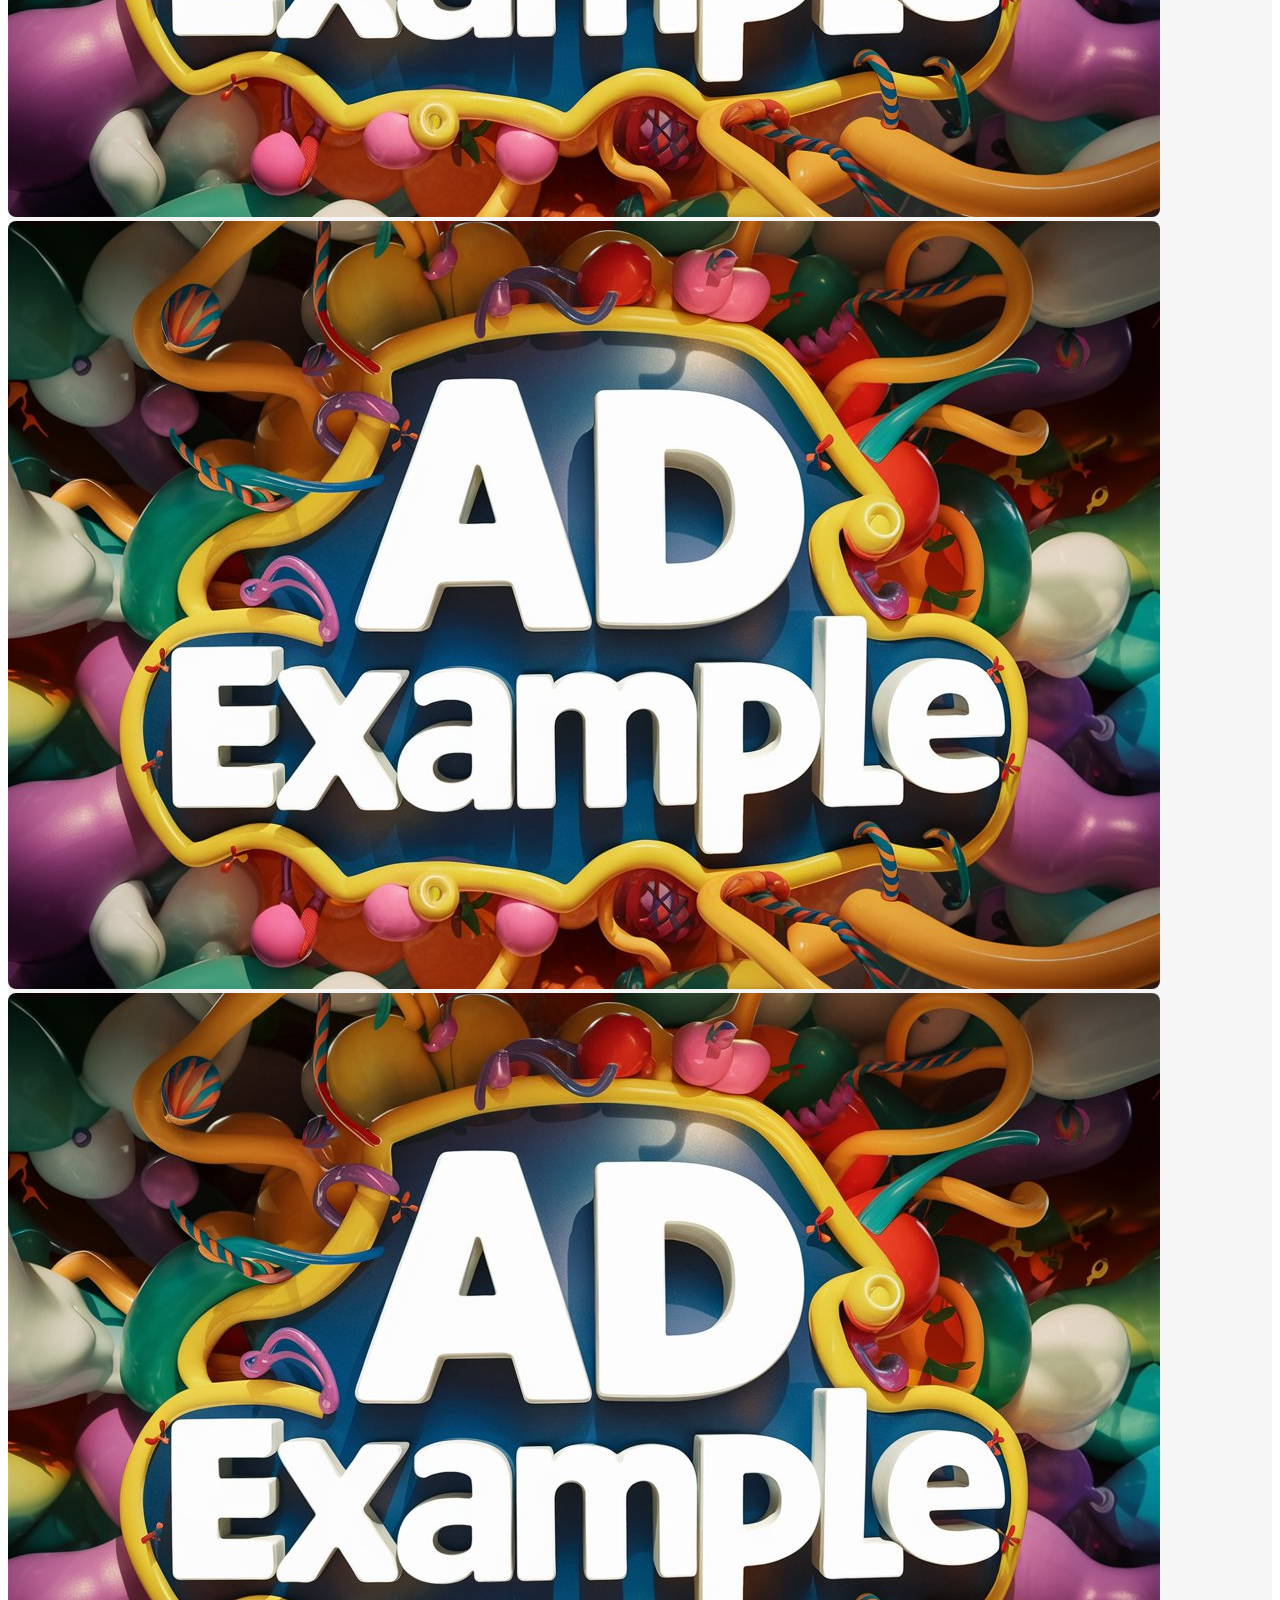
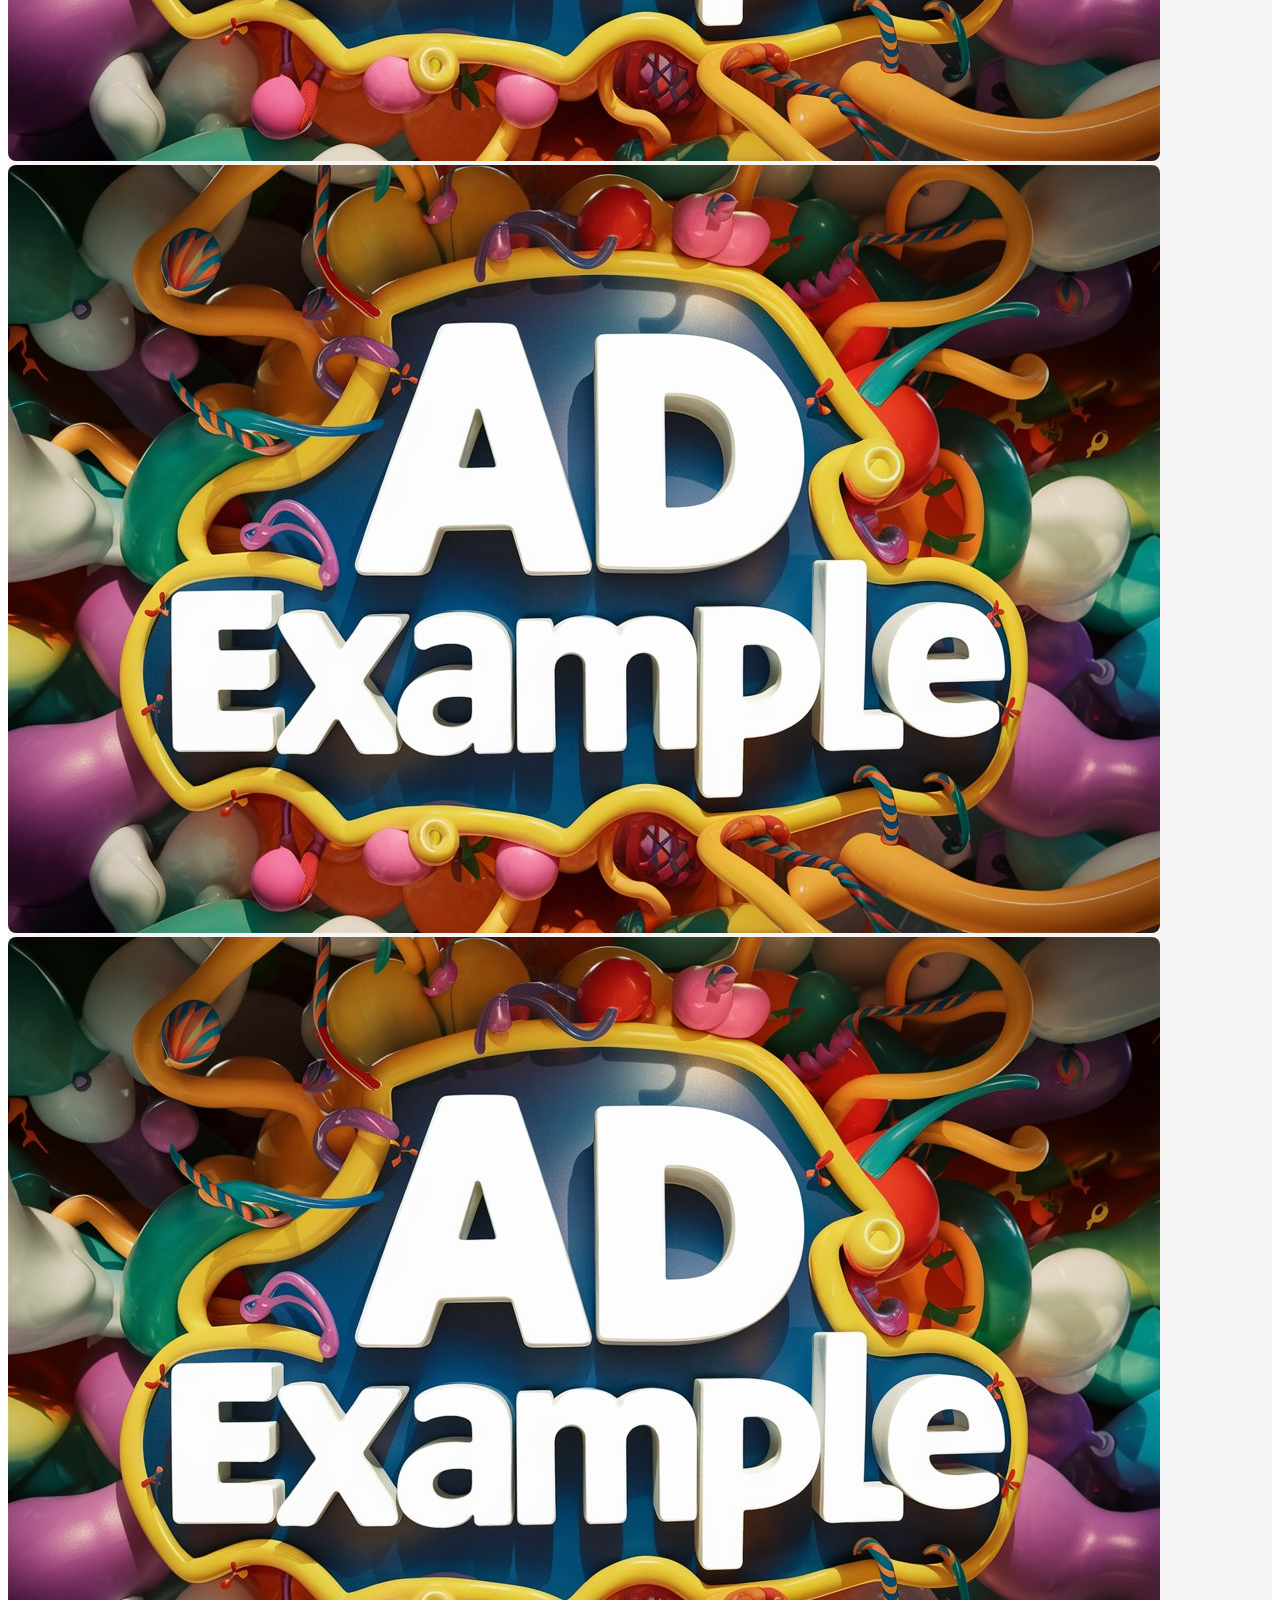
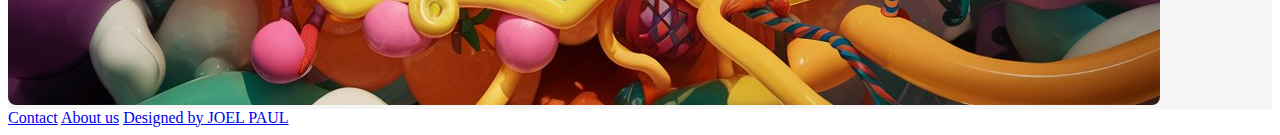
<file: product.html>
<!DOCTYPE html>
<html lang="en">
<head>
    <meta charset="UTF-8">
    <meta name="viewport" content="width=device-width, initial-scale=1.0">

    <meta name="description" content="Explore a delightful collection of kids' toys and books. Educational, fun, and engaging products for children of all ages. Shop now!">
    <meta name="keywords" content="kids toys, children's books, educational toys, fun learning books, storybooks for kids, baby toys, toddler books, interactive toys">
    <meta name="author" content="Your Website Name">
    <meta name="language" content="en">

    
    <title>Best Books And Toys For Kids</title>
    <link rel="stylesheet" href="css\style.css">

    <link rel="icon" href="assets/images/icon.jpeg" type="image/icon">

    <link href="https://cdn.jsdelivr.net/npm/bootstrap@5.0.2/dist/css/bootstrap.min.css" rel="stylesheet" integrity="sha384-EVSTQN3/azprG1Anm3QDgpJLIm9Nao0Yz1ztcQTwFspd3yD65VohhpuuCOmLASjC" crossorigin="anonymous">

    <link href="https://fonts.googleapis.com/css2?family=Kalam:wght@400;700&display=swap" rel="stylesheet">

    
</head>
<body>
    <header class="bg-white">
        <div class="row align-items-center ">
            <!-- Left Section: Title -->
            <div class="col-md-6 col-9 ps-5 py-3" >
                <h1 class="name fw-bold fs-1">Little Town Story</h1>
            </div>
    
            <!-- Right Section: Navbar -->
            <div class="col-md-6 col-3 pe-5" >
                <nav class="navbar navbar-expand-lg navbar-light">
                    <!-- Toggler for Smaller Screens -->
                    <button class="navbar-toggler ms-auto" type="button" data-bs-toggle="collapse" data-bs-target="#navbarNav" aria-controls="navbarNav" aria-expanded="false" aria-label="Toggle navigation">
                        <span class="navbar-toggler-icon"></span>
                    </button>
                    
                    <!-- Navbar Items -->
                    <div class="collapse navbar-collapse justify-content-end" id="navbarNav">
                        <ul class="navbar-nav fw-bold">
                            <li class="nav-item">
                                <a class="nav-link text-black" href="index.html">Home</a>
                            </li>
                            <li class="nav-item">
                                <a class="nav-link text-black" href="#books">Story Books</a>
                            </li>
                            <li class="nav-item">
                                <a class="nav-link text-black" href="#toys">Toys</a>
                            </li>
                            <li class="nav-item">
                                <a class="nav-link text-black" href="mailto:littletownstory2025@gmail.com">Contact</a>
                            </li>
                        </ul>
                    </div>
                </nav>
            </div>
        </div>
    </header>

    <main class="body_color">
        <section class="container">
            <div class="row ">
                <div class="col-12">
                    <p class="p-5 fw-bold line-height"> യഥാർത്ഥ പുസ്തകങ്ങളും കളിപ്പാട്ടങ്ങളും വാങ്ങി കുട്ടികൾക്ക് സമ്മാനിക്കുക. പുസ്തകങ്ങളും കളിപ്പാട്ടങ്ങളും കുട്ടികളുടെ ഭാവനയെ വളർത്തുകയും അവരുടെ വികസനത്തെ സഹായിക്കുകയും ചെയ്യുന്നു.....</p>
                </div> 
            </div>
        </section>
        
        <section class="container" id="books"> <!--for books-->
            <div class="row">
                <div class=" bg-white corner"> 
                    <h1 class="texts">Best Books For Kids..</h1>
                    <div class="row">
                        <div class="col-6 col-md-4">
                            <img src="assets/images/ad_example.jpeg" alt="story books for kids" class="img-fluid corner pb-3">
                        </div>
                        <div class="col-6 col-md-4">
                            <img src="assets/images/ad_example.jpeg" alt="story books for kids" class="img-fluid corner pb-3">
                        </div>
                        <div class="col-6 col-md-4">
                            <img src="assets/images/ad_example.jpeg" alt="story books for kids" class="img-fluid corner pb-3">
                        </div>
                        <div class="col-6 col-md-4">
                            <img src="assets/images/ad_example.jpeg" alt="story books for kids" class="img-fluid corner pb-3">
                        </div>
                        <div class="col-6 col-md-4">
                            <img src="assets/images/ad_example.jpeg" alt="story books for kids" class="img-fluid corner pb-3">
                        </div>
                        <div class="col-6 col-md-4">
                            <img src="assets/images/ad_example.jpeg" alt="story books for kids" class="img-fluid corner pb-3">
                        </div>
                    </div>
                </div>
            </div>
        </section>

        <section class="container" id="toys"> <!--for toys-->
            <div class="row py-5">
                <div class="bg-white corner"> 
                    <h1 class="texts">Best Toys For Kids..</h1>
                    <div class="row ">
                        <div class="col-6 col-md-4">
                            <img src="assets/images/ad_example.jpeg" alt="toys for kids cover" class="img-fluid corner pb-3">
                        </div>
                        <div class="col-6 col-md-4">
                            <img src="assets/images/ad_example.jpeg" alt="toys for kids cover" class="img-fluid corner pb-3">
                        </div>
                        <div class="col-6 col-md-4">
                            <img src="assets/images/ad_example.jpeg" alt="toys for kids cover" class="img-fluid corner pb-3">
                        </div>
                        <div class="col-6 col-md-4">
                            <img src="assets/images/ad_example.jpeg" alt="toys for kids cover" class="img-fluid corner pb-3">
                        </div>
                        <div class="col-6 col-md-4">
                            <img src="assets/images/ad_example.jpeg" alt="toys for kids cover" class="img-fluid corner pb-3">
                        </div>
                        <div class="col-6 col-md-4">
                            <img src="assets/images/ad_example.jpeg" alt="toys for kids cover" class="img-fluid corner pb-3">
                        </div>
                    </div>
                </div>
            </div>
        </section>
    </main>

    <footer class="bg-secondary">
        <section class="container text-center">
             <div>
                 <a class="text-white nav-link fw-bold" href="mailto:littletownstory2025@gmail.com">Contact</a>
                 <a class="text-white nav-link fw-bold" href="#">About us</a>
                 <a class="text-white nav-link fw-bold" href="#">Designed by JOEL PAUL</a>
             </div>
        </section>
     </footer>

    <script src="https://cdn.jsdelivr.net/npm/@popperjs/core@2.9.2/dist/umd/popper.min.js" integrity="sha384-IQsoLXl5PILFhosVNubq5LC7Qb9DXgDA9i+tQ8Zj3iwWAwPtgFTxbJ8NT4GN1R8p" crossorigin="anonymous"></script>
    <script src="https://cdn.jsdelivr.net/npm/bootstrap@5.0.2/dist/js/bootstrap.min.js" integrity="sha384-cVKIPhGWiC2Al4u+LWgxfKTRIcfu0JTxR+EQDz/bgldoEyl4H0zUF0QKbrJ0EcQF" crossorigin="anonymous"></script>
</body>
</html>
</file>
<file: css/style.css>
.name{
    color: #FF63E9;
    font-family: 'Serif';
}
.corner{
    border-radius: 8px;
}
.body_color{
    background-color: #F5F5F5;
}
.texts{
    font-family: "Serif";
    color: #FF63E9;
    font-weight: 700;
    font-size: 32px;
}
.story_heading{
    font-family: 'Noto Sans Malayalam', sans-serif;
    color: black;
}
.line-height {
    line-height: 2.5; 
}
</file>
